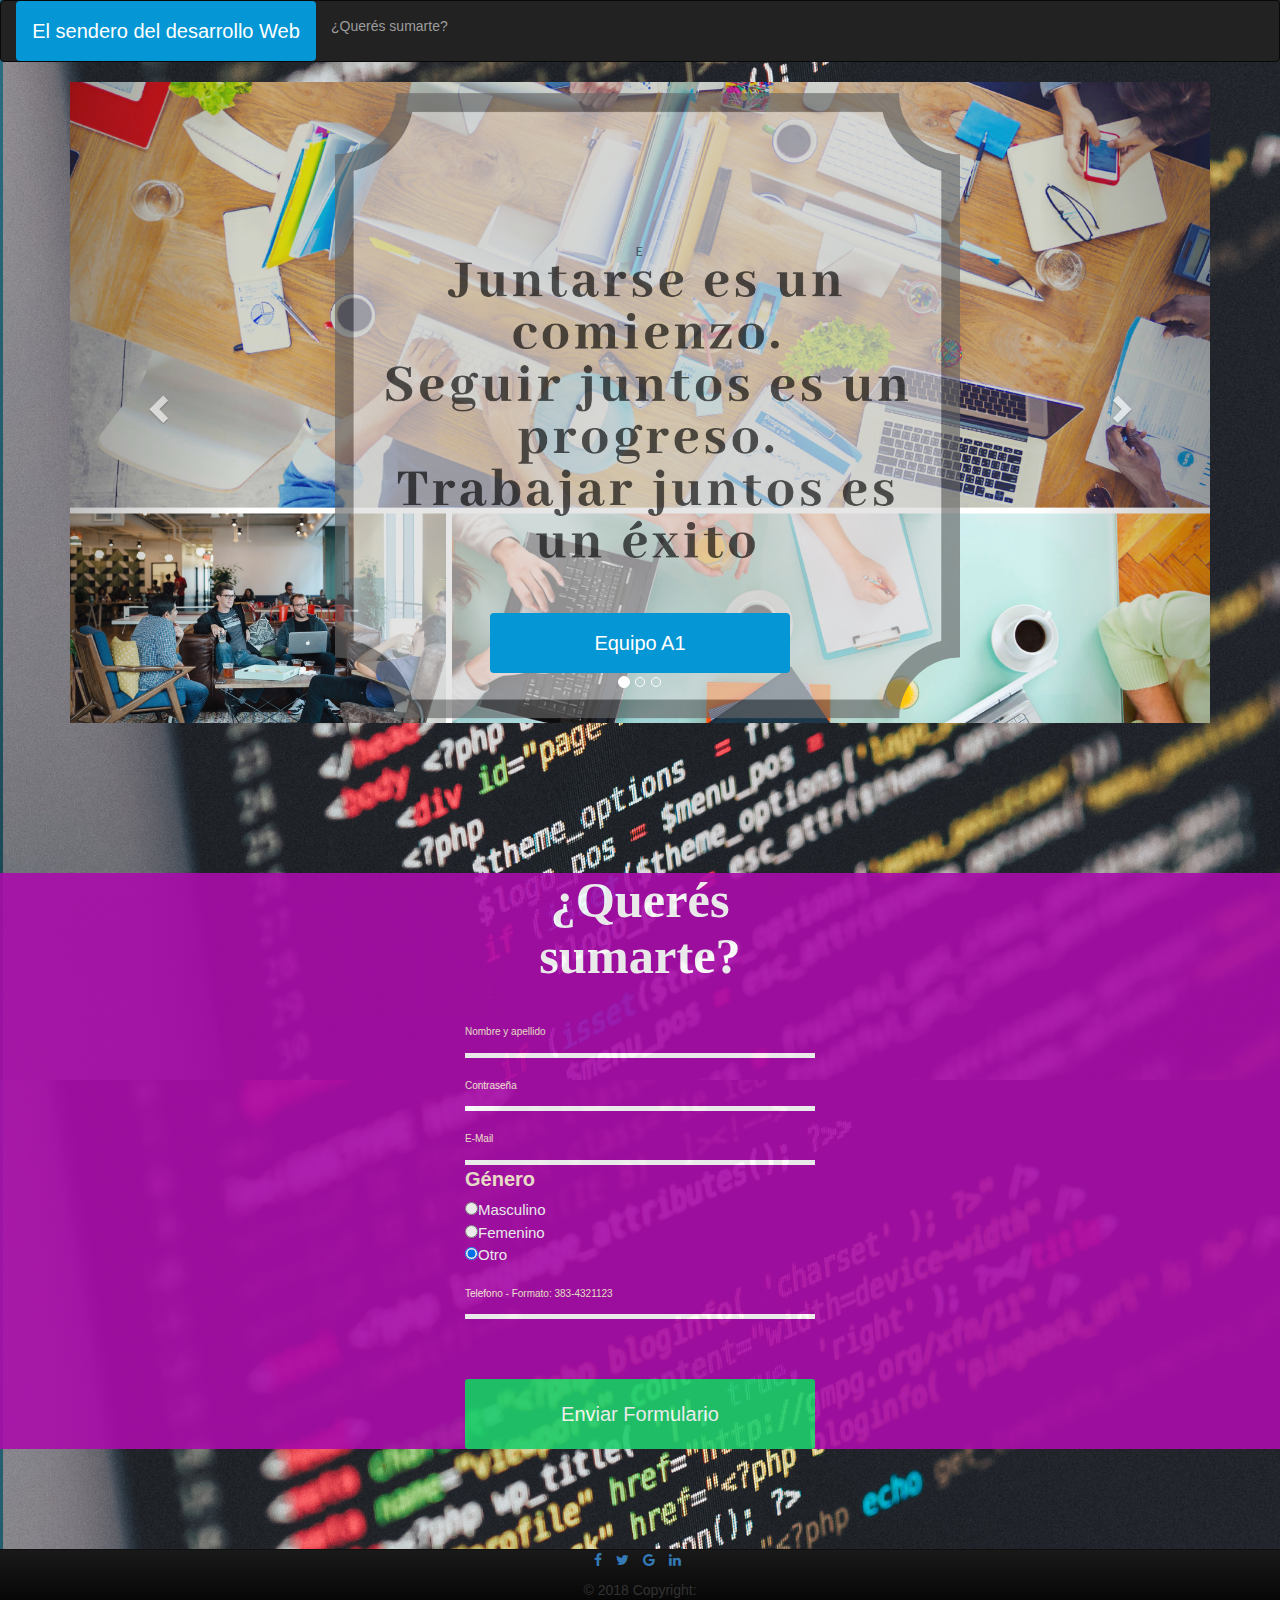
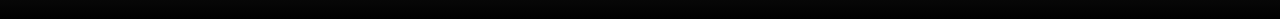
<file: index.html>
<!DOCTYPE html>
<html lang="en">
<head>
    <meta charset="UTF-8">
    <meta name="viewport" content="width=device-width, initial-scale=1.0">
    <meta http-equiv="X-UA-Compatible" content="ie=edge">
    <title>Pagina inicio</title>
    <link rel="stylesheet" href="https://use.fontawesome.com/releases/v5.3.1/css/all.css" integrity="sha384-mzrmE5qonljUremFsqc01SB46JvROS7bZs3IO2EmfFsd15uHvIt+Y8vEf7N7fWAU" crossorigin="anonymous">
    <link rel="stylesheet" href="css/bootstrap.css">
    <link rel="stylesheet" href="https://cdnjs.cloudflare.com/ajax/libs/font-awesome/4.7.0/css/font-awesome.min.css">
    <link rel="stylesheet" href="https://maxcdn.bootstrapcdn.com/bootstrap/3.3.7/css/bootstrap.min.css">
    <link rel="Shortcut Icon" href="favicon.ico" type="image/x-icon" />
    <link rel="stylesheet" type="text/css" href="css/style1.css">
    
</head>


<body>
    <nav class="navbar navbar-inverse" id="inicio">
        <div class="container-fluid">
          <div class="navbar-header">
            <button class="btn btn-primary" data-toggle="modal" data-target="#exampleModal">El sendero del desarrollo Web</button>
          </div>
          <ul class="nav navbar-nav">
           
            <li><a href="#login">¿Querés sumarte?</a></li>
          </ul> 
        </div>
      </nav>
    <!-- Modal -->
    <div class="modal fade" id="exampleModal" tabindex="-1" role="dialog" aria-labelledby="exampleModalLabel" aria-hidden="true">
      <div class="modal-dialog" role="document">
        <div class="modal-content">
          <div class="modal-header">
            <h5 class="modal-title" id="exampleModalLabel">Sendero de desarrollo</h5>
            <button type="button" class="close" data-dismiss="modal" aria-label="Close">
              <span aria-hidden="true">&times;</span>
            </button>
          </div>
          <div class="modal-body">
            <p> Presentamos "El sendero del Desarrollo Web - Full Stack"
            
            Certificate como Desarrollador Web aprendiendo y utilizando tecnologías modernas. Avalado por la Facultad de
            Tecnologías y Ciencias Aplicadas.
            
            El sendero consta de 5 cursos en donde, irás transitando el mismo de manera incremental, aprendiendo desde las
            tecnologías más básicas hasta lo más avanzado utilizado hoy en día por los equipos y empresas desarrolladoras de
            software.
            
            - El aprendizaje será basado en proyectos.
            
            - Plataforma colaborativa online.
            
            - 4 Horas presenciales por semana.
            
            - Utilización de herramientas libres y gratuitas.    </p>
          </div> 
          <div class="modal-footer">
            <button type="button" class="btn btn-secondary" data-dismiss="modal">Cerrar</button>
            <button  onclick="location.href= 'http://www.clustertecnologicocatamarca.com.ar/'"type="button" class="btn btn-primary">Pagina del Cluster</button>
          </div>
        </div>
      </div>
    </div>  
      
    <div class="container">
      <div id="myCarousel" class="carousel slide" data-ride="carousel">
        <!-- Indicators -->
        <ol class="carousel-indicators">
          <li data-target="#myCarousel" data-slide-to="0"  class="active"></li>
          <li data-target="#myCarousel" data-slide-to="1"></li>
          <li data-target="#myCarousel" data-slide-to="2"></li>
        </ol>
    
        <!-- Wrapper for slides -->
        <div class="carousel-inner">
          <div class="item active">
              <img src="imagenes/frase2.png" alt="Chicago" style="width:100%;">
              <div class="carousel-caption"><a href="Presentacion.html"><button class="btn">Equipo A1</button></a>
              </div>
          </div>
    
          <div class="item">
              <img src="imagenes/frase3.png" alt="New york" style="width:100%;">
              <div class="carousel-caption"><a href="Presentacion.html"><button class="btn">Equipo A1</button></a>
              </div>
          </div>
        
          <div class="item">
            <img src="imagenes/csshtmlboos2.png" alt="Los Angeles" style="width:100%;">
            <div class="carousel-caption"><a href="informacion.html"><button class="btn">¿Que usamos?</button></a>
            </div>
          </div>
        </div>
    
        <!-- Left and right controls -->
        <a class="left carousel-control" href="#myCarousel" data-slide="prev">
          <span class="glyphicon glyphicon-chevron-left"></span>
          <span class="sr-only">Previous</span>
        </a>
        <a class="right carousel-control" href="#myCarousel" data-slide="next">
          <span class="glyphicon glyphicon-chevron-right"></span>
          <span class="sr-only">Nextt</span>
        </a>
      </div>
    </div>

    <div> <form action=""></form>
    </div>

    <div id = "body_form">
      <form action="#" method="POST">
        <div id="login">
            <h2 id ="formulario">¿Querés sumarte?</h2>
            <input name="nomyap" placeholder="Nombre y apellido" type="text" required>
            <input id="pw" name="password" placeholder="Contraseña" type="password" required>
            <input name="email" placeholder="E-Mail" type="email" required><br>
            <label for="genero" id="genero">Género</label><br>
            <span class="radio_form"><input type="radio" name="genero">Masculino<br></span>
            <span class="radio_form"><input type="radio" name="genero">Femenino<br></span>
            <span class="radio_form"><input type="radio" name="genero" checked>Otro<br></span>
            <input type="tel" name="telefono" placeholder="Telefono - Formato: 383-4321123"
            pattern="[3]{1}[8]{1}[3]{1}-[0-9]{1}[0-9]{6}" required>
            <div class="agree">
              <input id="agree" name="agree" type="checkbox">
            </div>
            <input class="animated" type="submit" value="Enviar Formulario">
            
        </div>
      </form>
    </div>
    <a href="#" id="js_up" class="boton-subir">
      <!-- link del icono http://fontawesome.io/icon/rocket/ -->
      <i class="fa fa-rocket" aria-hidden="true"></i>
    </a>
    <!-- <div id="desplaza">
      <div id="desplaza2">
      <form action="" method="post">
        <fieldset>
          <legend class="datos_obl">Datos Obligatorios</legend>
          
          <label for="nombre">Nombre</label><br>
          <input type="text" required placeholder="Ingrese su nombre.."><br>

          <label for="apellido">Apellido</label><br>
          <input type="text" required placeholder="Ingrese su apellido.."><br>

          <label for="email">Email</label><br>
          <input type="email" name="email" required placeholder="Ej: index@gmail.com..."><br>

          <label for="genero">Genero</label><br>
          <input type="radio" name="genero">Masculino<br>
          <input type="radio" name="genero">Femenino<br>
          <input type="radio" name="genero">Otro<br>
          
          <label for="telefono">Telefono</label><br>
          <input type="tel" name="telefono" required placeholder="Formato: 383-4000000"
          pattern="[3]{1}[8]{1}[3]{1}-[0-9]{1}[0-9]{6}"><br>

          <input type="submit">
        </fieldset>
      </form>
      </div>
    </div> -->


  <!-- Footer -->
<footer class="page-footer font-small special-color-dark pt-4">

  <!-- Footer Elements -->
  <div class="container">

    <!-- Social buttons -->
    <ul class="list-unstyled list-inline text-center">
      <li class="list-inline-item">
        <a class="btn-floating btn-fb mx-1">
          <i class="fa fa-facebook"> </i>
        </a>
      </li>
      <li class="list-inline-item">
        <a class="btn-floating btn-tw mx-1">
          <i class="fa fa-twitter"> </i>
        </a>
      </li>
      <li class="list-inline-item">
        <a class="btn-floating btn-gplus mx-1">
          <i class="fa fa-google"> </i>
        </a>
      </li>
      <li class="list-inline-item">
        <a class="btn-floating btn-li mx-1">
          <i class="fa fa-linkedin"> </i>
        </a>
      </li>
      
    </ul>
    <!-- Social buttons -->

  </div>
  <!-- Footer Elements -->  
  <!-- Copyright -->
  <div class="footer-copyright text-center py-3">© 2018 Copyright:</div>
  <!-- Copyright -->

</footer>
<!-- Footer -->








  <!--Scrip-->
  <!-- <script src="js/jquery-3.3.1.min.js"></script> -->
  <script src="https://ajax.googleapis.com/ajax/libs/jquery/1.12.4/jquery.min.js"></script>
  <script src="js/boton_up.js"></script>
  <script src="js/bootstrap.js"></script>

  <!--Scrip-->

  
</body>


</html>
</file>
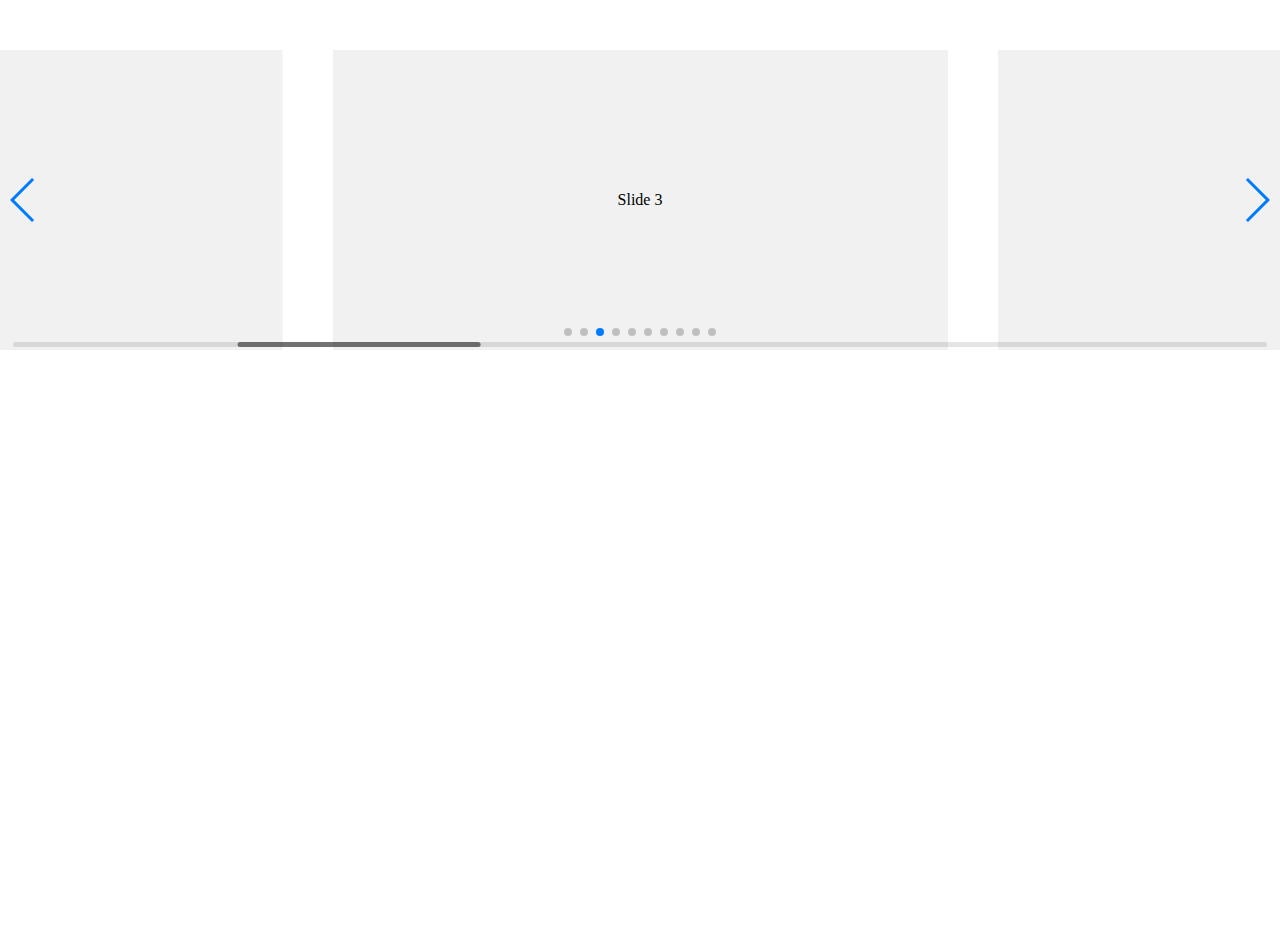
<file: swiper-4.3.5/playground/index.html>
<!doctype html>
<html lang="en">
<head>
    <meta charset="UTF-8">
    <title>Swiper Playground</title>
    <link rel="stylesheet" href="../dist/css/swiper.min.css">
    <meta name="viewport" content="width=device-width">
</head>
<body>
    <div class="swiper-container">
        <div class="swiper-scrollbar"></div>
        <div class="swiper-button-prev"></div>
        <div class="swiper-button-next"></div>
        <div class="swiper-wrapper">
            <div class="swiper-slide">Slide 1</div>
            <div class="swiper-slide">Slide 2</div>
            <div class="swiper-slide">Slide 3</div>
            <div class="swiper-slide">Slide 4</div>
            <div class="swiper-slide">Slide 5</div>
            <div class="swiper-slide">Slide 6</div>
            <div class="swiper-slide">Slide 7</div>
            <div class="swiper-slide">Slide 8</div>
            <div class="swiper-slide">Slide 9</div>
            <div class="swiper-slide">Slide 10</div>
        </div>
        <div class="swiper-pagination"></div>
    </div>
    <style>
    body, html {
        padding: 0;
        margin: 0;
        position: relative;
        height: 100%;
    }
    .swiper-container {
        width: 100%;
        height: 300px;
        margin: 50px auto;
    }
    .swiper-slide {
        background: #f1f1f1;
        color:#000;
        text-align: center;
        line-height: 300px;
    }
    </style>
    <script src="../dist/js/swiper.min.js"></script>
    <script>
        var swiper = new Swiper({
            el: '.swiper-container',
            initialSlide: 2,
            spaceBetween: 50,
            slidesPerView: 2,
            centeredSlides: true,
            slideToClickedSlide: true,
            grabCursor: true,
            scrollbar: {
              el: '.swiper-scrollbar',
            },
            mousewheel: {
              enabled: true,
            },
            keyboard: {
              enabled: true,
            },
            pagination: {
              el: '.swiper-pagination',
            },
            navigation: {
              nextEl: '.swiper-button-next',
              prevEl: '.swiper-button-prev',
            },
        });
    </script>
</body>
</html>
</file>
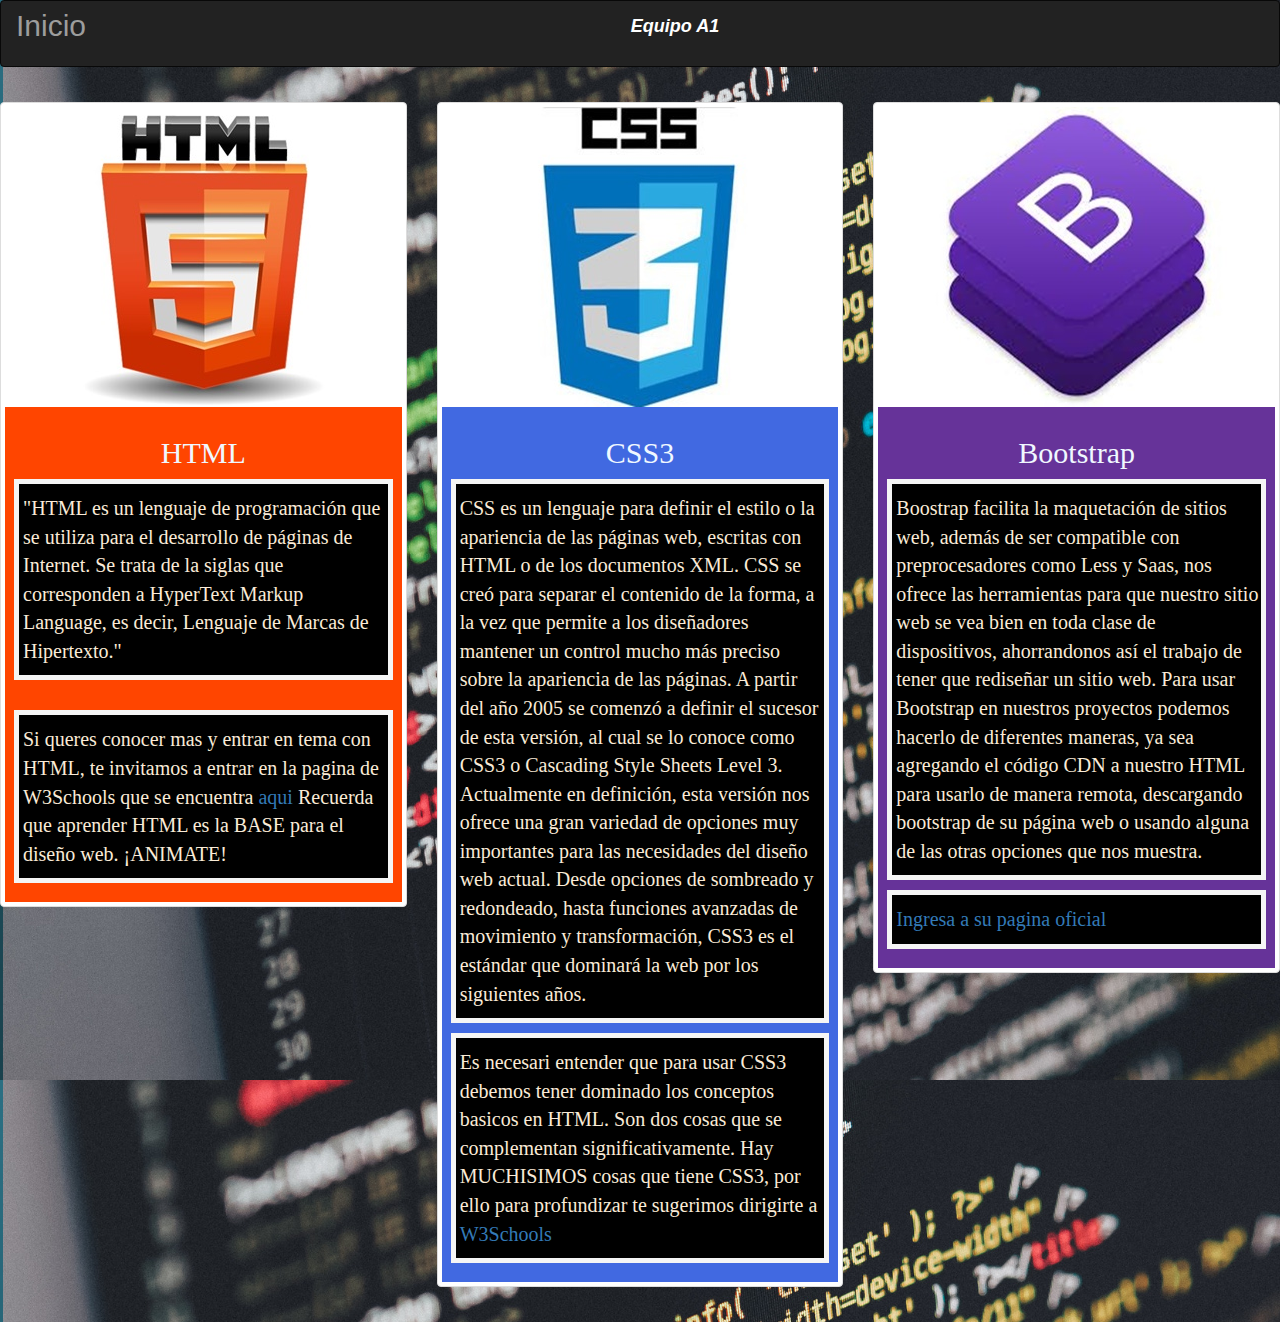
<file: informacion.html>
<!DOCTYPE html>
<html lang="en">
<head>
    <meta charset="UTF-8">
    <meta name="viewport" content="width=device-width, initial-scale=1.0">
    <meta http-equiv="X-UA-Compatible" content="ie=edge">

    <script src="js/bootstrap.js"></script>
    <script src="js/jquery-3.3.1.min.js"></script>
    <script src="https://ajax.googleapis.com/ajax/libs/jquery/1.12.4/jquery.min.js"></script>
    <script src="js/boton_up.js"></script>
    <link rel="stylesheet" href="https://use.fontawesome.com/releases/v5.3.1/css/all.css" integrity="sha384-mzrmE5qonljUremFsqc01SB46JvROS7bZs3IO2EmfFsd15uHvIt+Y8vEf7N7fWAU" crossorigin="anonymous">
    <link rel="stylesheet" href="css/style1.css">
    <link rel="stylesheet" href="css/bootstrap.css">
    <link rel="stylesheet" href="css/style3.css">
    <title>Informacion</title>
</head>
<body>
        <nav class="navbar navbar-inverse" id="inicio">
                <div class="container-fluid">
                    <div class="navbar-header">
                        <a class="navbar-brand inicio" href="index.html">Inicio</a>
                     </div>

                     <div class="tit">
                            <div class="tituloCentrado">
                                <ul class="nav navbar-nav">
                                    <li>
                                        <p class="navbar-brand" href=""><strong> <em><span style= "color:white" >Equipo A1</span></em></strong> </p>
                                    </li>
                                </ul>
                            </div>
                    </div>
                </div>
                
        </nav>
        <a href="#" id="js_up" class="boton-subir">
            <!-- link del icono http://fontawesome.io/icon/rocket/ -->
            <i class="fa fa-rocket" aria-hidden="true"></i>
        </a>
        <div class="row">
            <div class="col-sm-6 col-md-4">
                    <div class="thumbnail">
                        <img src="imagenes/Html5LogoIcon300.jpg" alt="..">
                            <div class="caption" style="background-color: orangered">
                                <h2 id="tituloHtml">HTML</h2>
                                
                                    <p class="infoHtml">
                                            "HTML es un lenguaje de programación que se utiliza para el desarrollo de páginas de Internet. Se trata de la siglas 
                                            que corresponden a HyperText Markup Language, es decir, Lenguaje de Marcas de Hipertexto."
                                    </p><br>
                                    <p class ="infoHtml">
                                        Si queres conocer mas y entrar en tema con HTML, te invitamos a entrar
                                        en la pagina de W3Schools que se encuentra
                                        <a href="https://www.w3schools.com/html/default.asp" class="link">aqui
                                        </a>
                                        Recuerda que aprender HTML es la BASE para el diseño web. ¡ANIMATE!
                                    </p>
 
                            </div>
                    </div>
            </div>
            <div class="col-sm-6 col-md-4">
                    <div class="thumbnail">
                        <img src="imagenes/css300.jpg" alt="...">
                            <div class="caption" style="background-color: royalblue">
                                <h2 id ="tituloCss3">CSS3</h2>
                                    <p class="infoCss3">
                                        CSS es un lenguaje para definir el estilo o la apariencia de las páginas web, escritas con HTML o de los documentos XML. CSS se creó para separar el contenido de la forma, a la vez que permite a los diseñadores mantener un control mucho más preciso sobre la apariencia de las páginas.
                                        A partir del año 2005 se comenzó a definir el sucesor de esta versión, al cual se lo conoce como CSS3 o Cascading Style Sheets Level 3. Actualmente en definición, esta versión nos ofrece una gran variedad de opciones muy importantes para las necesidades del diseño web actual. 
                                        Desde opciones de sombreado y redondeado, hasta funciones avanzadas de 
                                        movimiento y transformación, CSS3 es el estándar que dominará la web por los siguientes años.
                                    </p>
                                    <p class="infoCss3">
                                        Es necesari entender que para usar CSS3 debemos tener dominado los conceptos basicos en
                                        HTML. Son dos cosas que se complementan significativamente. Hay MUCHISIMOS cosas que tiene
                                        CSS3, por ello para profundizar te sugerimos dirigirte a
                                        <a href="https://www.w3schools.com/css/default.asp" class="link">W3Schools</a>
                                    </p>
                            </div>
                    </div>
            </div>
            <div class="col-sm-6 col-md-4">
                    <div class="thumbnail">
                        <img src="imagenes/logobootstrap300x300.jpg" alt="..." style="color: white">
                            <div class="caption" style="background-color: rebeccapurple">
                                <h2 id="tituloBootstrap">Bootstrap</h2>
                                <p class="infoBootstrap">
                                        Boostrap facilita la maquetación de sitios web, además de ser compatible con preprocesadores como Less y Saas, nos ofrece las herramientas para que nuestro sitio web se vea bien en toda clase de dispositivos, 
                                        ahorrandonos así el trabajo de tener que rediseñar un sitio web.
                                        Para usar Bootstrap en nuestros proyectos podemos hacerlo de diferentes maneras, ya sea agregando 
                                        el código CDN a nuestro HTML para usarlo de manera remota, descargando bootstrap de su página web o 
                                        usando alguna de las otras opciones que nos muestra.
                                </p>
                                <p class="infoBootstrap">
                                    <a href="http://getbootstrap.com/" class="link">Ingresa a su pagina oficial</a>
                                </p>
                               
                               
                            </div>
                    </div>
            </div>
        </div>
</body>
</html>
</file>
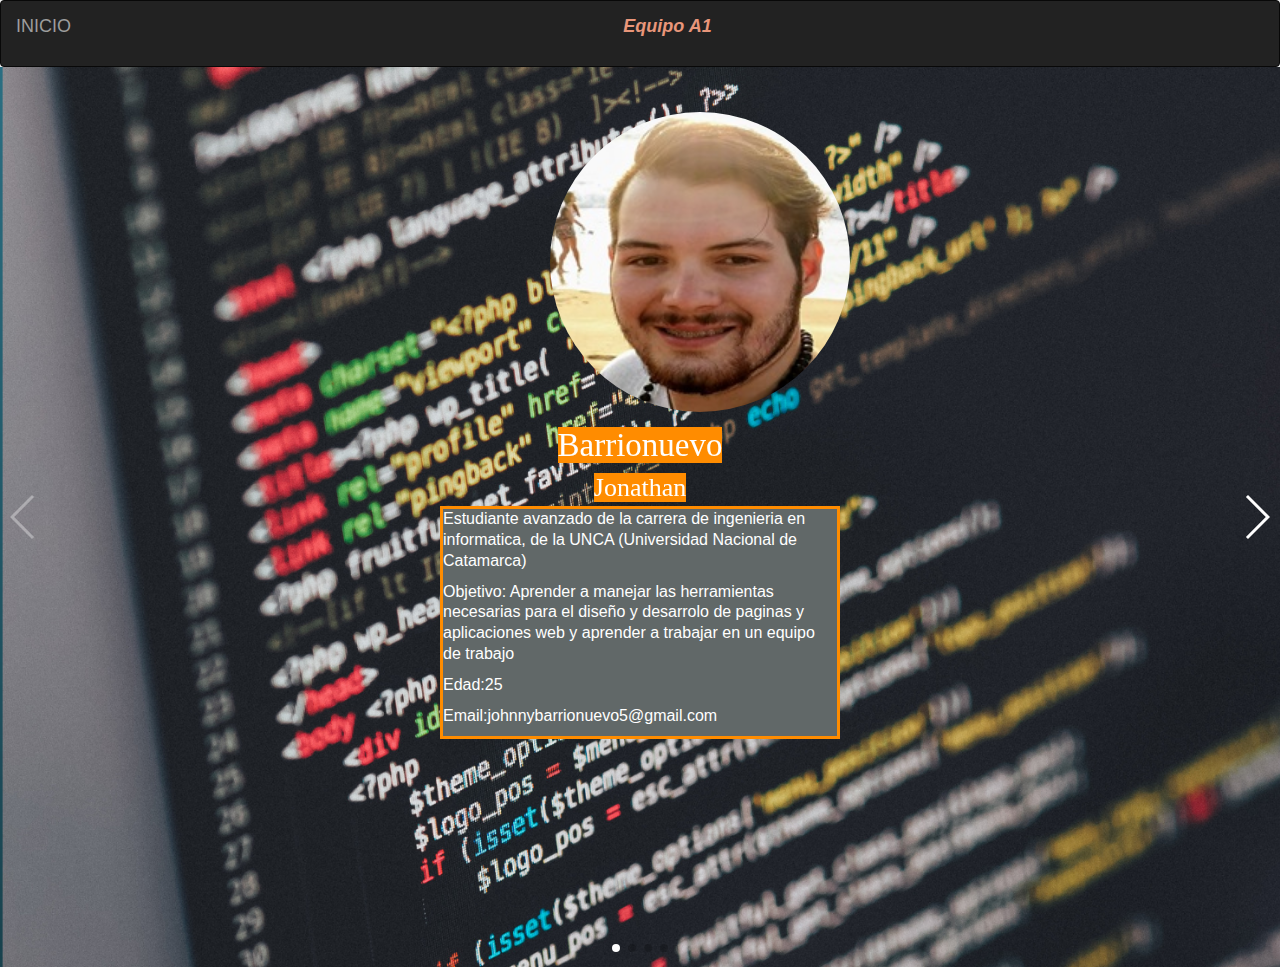
<file: Presentacion.html>
<!DOCTYPE html>
<html lang="en">

<head>
    <meta charset="utf-8">
    <title>Presentacion</title>
    <meta name="viewport" content="width=device-width, initial-scale=1, minimum-scale=1, maximum-scale=1">
    <!-- Link Swiper's CSS -->
    <link rel="stylesheet" href="css/swiper.css">
    <link rel="stylesheet" href="css/bootstrap.css">
    <link rel="stylesheet" href="https://cdnjs.cloudflare.com/ajax/libs/font-awesome/4.7.0/css/font-awesome.min.css">
    <link rel="stylesheet" href="https://maxcdn.bootstrapcdn.com/bootstrap/3.3.7/css/bootstrap.min.css">
    <link rel="stylesheet" href="css/style2.css">
</head>

<!--Scrip-->
<script src="js/jquery-3.3.1.min.js"></script>
<script src="js/bootstrap.js"></script>  
<!--Scrip-->

<body>
    <header>
            <!-- Navbar -->
            <nav class="navbar navbar-inverse">
                <div class="container-fluid">
                    <div class="navbar-header">
                        <a class="navbar-brand" href="index.html">INICIO</a>
                    </div>


                    <div class="tit">
                        <div class="tituloCentrado">
                            <ul class="nav navbar-nav">
                                <li>
                                    <p class="navbar-brand" href=""><strong> <em><spam style= "color:darksalmon" >Equipo A1</spam></em></strong> </p>
                                </li>
                            </ul>
                        </div>
                    </div>

                    
                </div>
            </nav>
    </header>

    <!-- Swiper -->
    <div class="swiper-container">
        <div class="parallax-bg" style="background-image:url(imagenes/imagen_fondo_2.png)"
            data-swiper-parallax="-23%"></div>
        <div class="swiper-wrapper">
            <div class="swiper-slide">
                <div class="imagen">   
                     <img  src="imagenes/jony200.jpg">
                </div>
                <div class="title" data-swiper-parallax="-300" data-swiper-parallax-opacity="0"> <spam style="background-color:darkorange"> Barrionuevo </spam> </div>
                <div class="subtitle" data-swiper-parallax="-200"> <spam style="background-color:darkorange"> Jonathan </spam></div>
                <div class="text" data-swiper-parallax="-100">
                     <p>Estudiante avanzado de la carrera de ingenieria en informatica, de la UNCA (Universidad Nacional de Catamarca)</p>
                     <p>Objetivo: Aprender a manejar las herramientas necesarias para el diseño y desarrolo de paginas y aplicaciones web y aprender a trabajar en un equipo de trabajo </p>  
                     <p>Edad:25</p>   
                     <p>Email:johnnybarrionuevo5@gmail.com </p>
                </div>                
            </div>

            <div class="swiper-slide">
                <div class="imagen">   
                     <img  src="imagenes/marcos200.jpg">
                </div>
                <div class="title" data-swiper-parallax="-300" data-swiper-parallax-opacity="0"> <spam style="background-color:darkorange"> Romero </spam></div>
                <div class="subtitle" data-swiper-parallax="-200"> <spam style="background-color:darkorange"> Marcos </spam></div>
                <div class="text" data-swiper-parallax="-100">
                    <p>Estudiante avanzado de la carrera de ingenieria en informatica, de la UNCA (Universidad Nacional de Catamarca)</p>
                    <p>Objetivo: Aprender a manejar las herramientas necesarias para el diseño y desarrolo de paginas y aplicaciones web y
                        aprender a trabajar en un equipo de trabajo </p>
                    <p>Edad:23</p>
                    <p>Email:marcosromero878@gmail.com </p>
                                       
                </div>
                
            </div>
            
            <div class="swiper-slide">
                <div class="imagen">   
                     <img  src="imagenes/jose200.jpg">
                </div>
                <div class="title" data-swiper-parallax="-300" data-swiper-parallax-opacity="0"> <spam style="background-color:darkorange"> Toloza </spam></div>
                <div class="subtitle" data-swiper-parallax="-200"> <spam style="background-color:darkorange"> Jose </spam></div>
                <div class="text" data-swiper-parallax="-100">
                    <p>Estudiante avanzado de la carrera de ingenieria en informatica, de la UNCA (Universidad Nacional de Catamarca)</p>
                    <p>Objetivo: Aprender a manejar las herramientas necesarias para el diseño y desarrolo de paginas y aplicaciones web y
                        aprender a trabajar en un equipo de trabajo </p>
                    <p>Edad:23</p>
                    <p>Email:josemariatoloza@hotmail.com </p>
                </div>
                
            </div>
            <div class="swiper-slide">
                <div class="imagen">   
                     <img  src="imagenes/abel200.jpg">
                </div>
                <div class="title" data-swiper-parallax="-300" data-swiper-parallax-opacity="0"> <spam style="background-color:darkorange"> Varela </spam></div>
                <div class="subtitle" data-swiper-parallax="-200"> <spam style="background-color:darkorange"> Abel </spam></div>
                <div class="text" data-swiper-parallax="-100">
                    <p>Estudiante avanzado de la carrera de ingenieria en informatica, de la UNCA (Universidad Nacional de Catamarca)</p>
                    <p>Objetivo: Aprender a manejar las herramientas necesarias para el diseño y desarrolo de paginas y aplicaciones web y
                        aprender a trabajar en un equipo de trabajo </p>
                    <p>Edad:24</p>
                    <p>Email: abel.varelaa@gmail.com</p>
                </div>
                
            </div>
            
            
        </div>
        <!-- Add Pagination -->
        <div class="swiper-pagination swiper-pagination-white"></div>
        <!-- Add Navigation -->
        <div class="swiper-button-prev swiper-button-white"></div>
        <div class="swiper-button-next swiper-button-white"></div>
    </div>

    <!-- Swiper JS -->
    <script src="js/swiper.js"></script>

    <!-- Initialize Swiper -->
    <script>
        var swiper = new Swiper('.swiper-container', {
            speed: 600,
            parallax: true,
            pagination: {
                el: '.swiper-pagination',
                clickable: true,
            },
            navigation: {
                nextEl: '.swiper-button-next',
                prevEl: '.swiper-button-prev',
            },
        });
    </script>
</body>

</html>
</file>
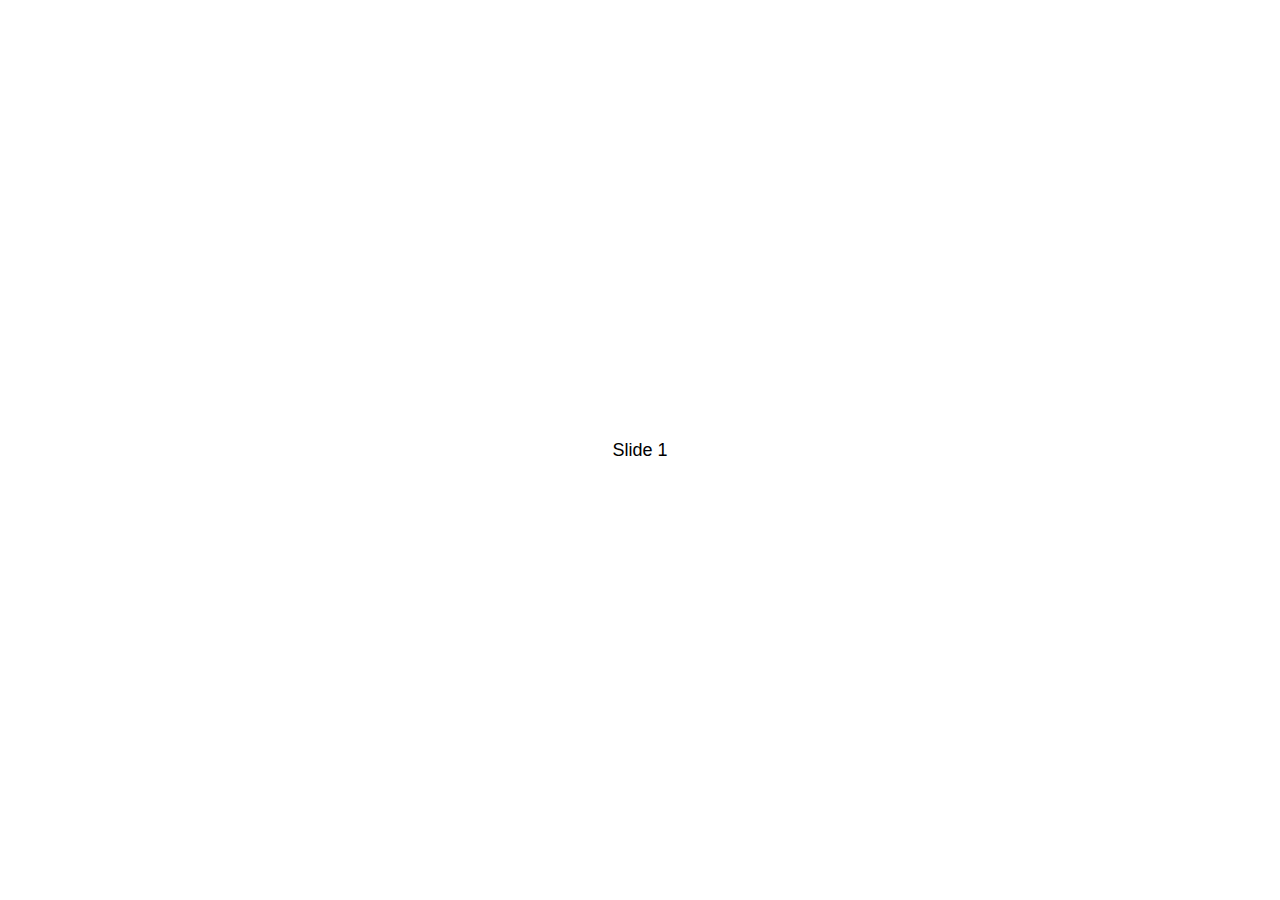
<file: swiper-4.3.5/demos/010-default.html>
<!DOCTYPE html>
<html lang="en">
<head>
  <meta charset="utf-8">
  <title>Swiper demo</title>
  <!-- Link Swiper's CSS -->
  <link rel="stylesheet" href="../dist/css/swiper.min.css">

  <!-- Demo styles -->
  <style>
    html, body {
      position: relative;
      height: 100%;
    }
    body {
      background: #eee;
      font-family: Helvetica Neue, Helvetica, Arial, sans-serif;
      font-size: 14px;
      color:#000;
      margin: 0;
      padding: 0;
    }
    .swiper-container {
      width: 100%;
      height: 100%;
    }
    .swiper-slide {
      text-align: center;
      font-size: 18px;
      background: #fff;

      /* Center slide text vertically */
      display: -webkit-box;
      display: -ms-flexbox;
      display: -webkit-flex;
      display: flex;
      -webkit-box-pack: center;
      -ms-flex-pack: center;
      -webkit-justify-content: center;
      justify-content: center;
      -webkit-box-align: center;
      -ms-flex-align: center;
      -webkit-align-items: center;
      align-items: center;
    }
  </style>
</head>
<body>
  <!-- Swiper -->
  <div class="swiper-container">
    <div class="swiper-wrapper">
      <div class="swiper-slide">Slide 1</div>
      <div class="swiper-slide">Slide 2</div>
      <div class="swiper-slide">Slide 3</div>
      <div class="swiper-slide">Slide 4</div>
      <div class="swiper-slide">Slide 5</div>
      <div class="swiper-slide">Slide 6</div>
      <div class="swiper-slide">Slide 7</div>
      <div class="swiper-slide">Slide 8</div>
      <div class="swiper-slide">Slide 9</div>
      <div class="swiper-slide">Slide 10</div>
    </div>
  </div>

  <!-- Swiper JS -->
  <script src="../dist/js/swiper.min.js"></script>

  <!-- Initialize Swiper -->
  <script>
    var swiper = new Swiper('.swiper-container');
  </script>
</body>
</html>
</file>
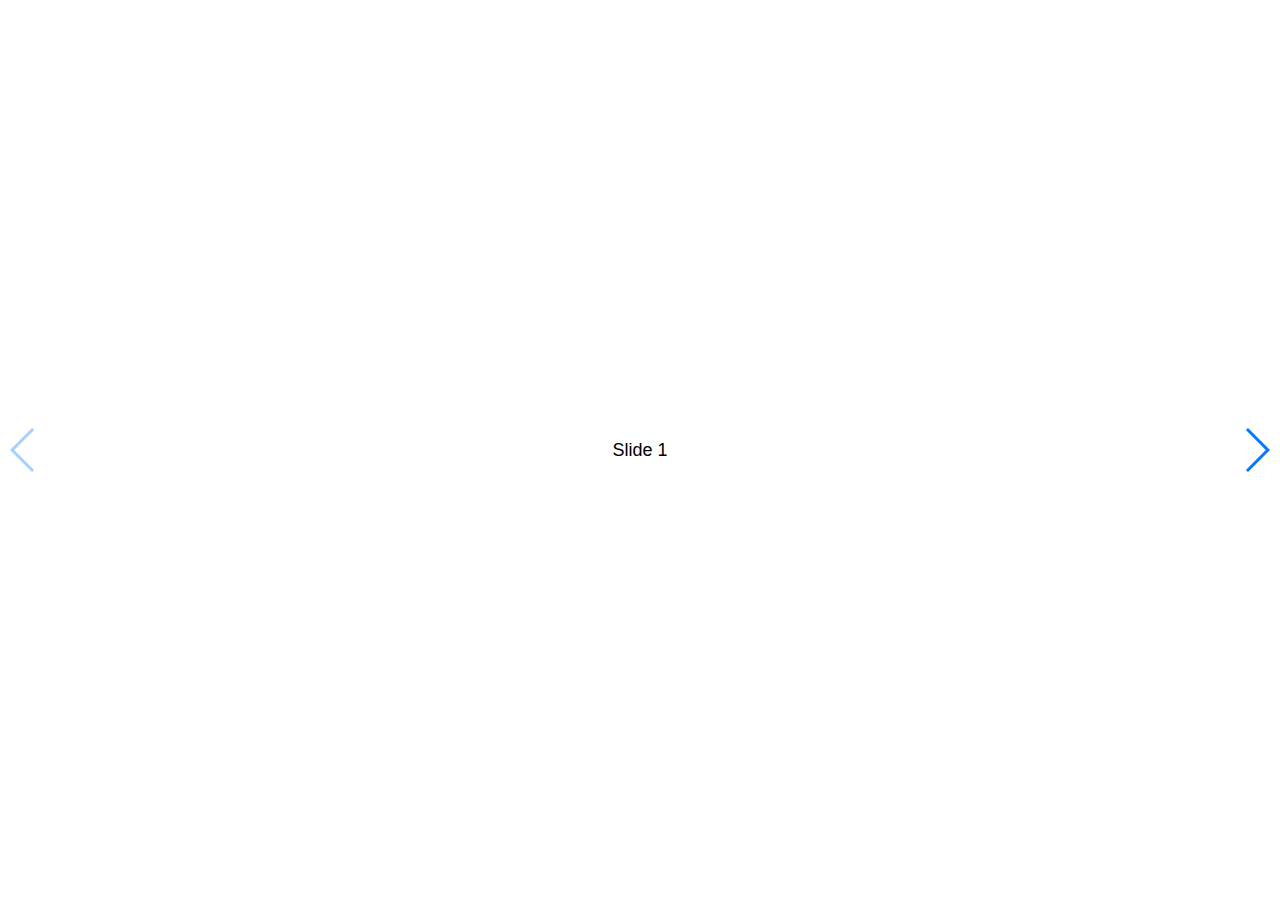
<file: swiper-4.3.5/demos/020-navigation.html>
<!DOCTYPE html>
<html lang="en">
<head>
  <meta charset="utf-8">
  <title>Swiper demo</title>
  <meta name="viewport" content="width=device-width, initial-scale=1, minimum-scale=1, maximum-scale=1">

  <!-- Link Swiper's CSS -->
  <link rel="stylesheet" href="../dist/css/swiper.min.css">

  <!-- Demo styles -->
  <style>
    html, body {
      position: relative;
      height: 100%;
    }
    body {
      background: #eee;
      font-family: Helvetica Neue, Helvetica, Arial, sans-serif;
      font-size: 14px;
      color:#000;
      margin: 0;
      padding: 0;
    }
    .swiper-container {
      width: 100%;
      height: 100%;
    }
    .swiper-slide {
      text-align: center;
      font-size: 18px;
      background: #fff;

      /* Center slide text vertically */
      display: -webkit-box;
      display: -ms-flexbox;
      display: -webkit-flex;
      display: flex;
      -webkit-box-pack: center;
      -ms-flex-pack: center;
      -webkit-justify-content: center;
      justify-content: center;
      -webkit-box-align: center;
      -ms-flex-align: center;
      -webkit-align-items: center;
      align-items: center;
    }
  </style>
</head>
<body>
  <!-- Swiper -->
  <div class="swiper-container">
    <div class="swiper-wrapper">
      <div class="swiper-slide">Slide 1</div>
      <div class="swiper-slide">Slide 2</div>
      <div class="swiper-slide">Slide 3</div>
      <div class="swiper-slide">Slide 4</div>
      <div class="swiper-slide">Slide 5</div>
      <div class="swiper-slide">Slide 6</div>
      <div class="swiper-slide">Slide 7</div>
      <div class="swiper-slide">Slide 8</div>
      <div class="swiper-slide">Slide 9</div>
      <div class="swiper-slide">Slide 10</div>
    </div>
    <!-- Add Arrows -->
    <div class="swiper-button-next"></div>
    <div class="swiper-button-prev"></div>
  </div>

  <!-- Swiper JS -->
  <script src="../dist/js/swiper.min.js"></script>

  <!-- Initialize Swiper -->
  <script>
    var swiper = new Swiper('.swiper-container', {
      navigation: {
        nextEl: '.swiper-button-next',
        prevEl: '.swiper-button-prev',
      },
    });
  </script>
</body>
</html>
</file>
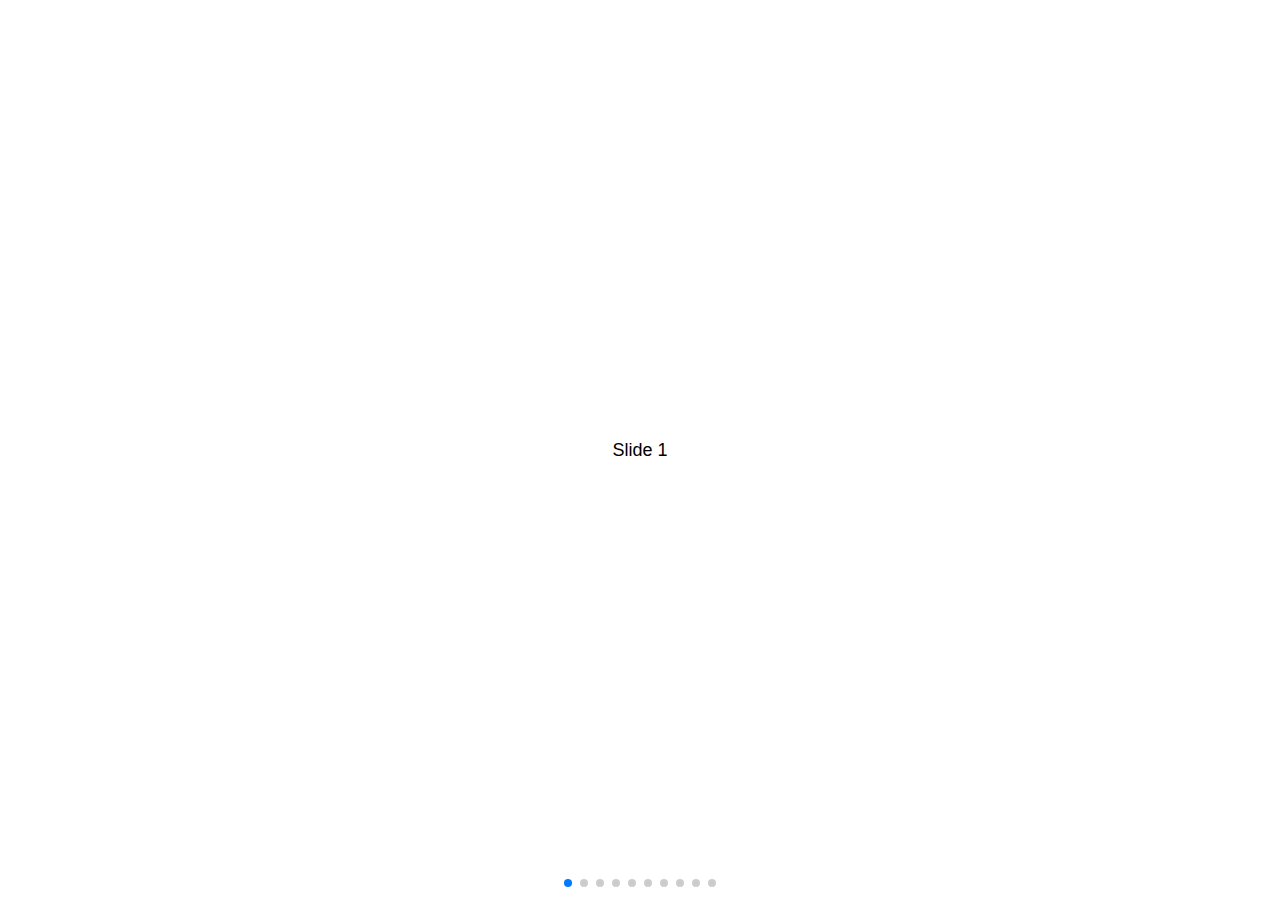
<file: swiper-4.3.5/demos/030-pagination.html>
<!DOCTYPE html>
<html lang="en">
<head>
  <meta charset="utf-8">
  <title>Swiper demo</title>
  <meta name="viewport" content="width=device-width, initial-scale=1, minimum-scale=1, maximum-scale=1">

  <!-- Link Swiper's CSS -->
  <link rel="stylesheet" href="../dist/css/swiper.min.css">

  <!-- Demo styles -->
  <style>
    html, body {
      position: relative;
      height: 100%;
    }
    body {
      background: #eee;
      font-family: Helvetica Neue, Helvetica, Arial, sans-serif;
      font-size: 14px;
      color:#000;
      margin: 0;
      padding: 0;
    }
    .swiper-container {
      width: 100%;
      height: 100%;
    }
    .swiper-slide {
      text-align: center;
      font-size: 18px;
      background: #fff;

      /* Center slide text vertically */
      display: -webkit-box;
      display: -ms-flexbox;
      display: -webkit-flex;
      display: flex;
      -webkit-box-pack: center;
      -ms-flex-pack: center;
      -webkit-justify-content: center;
      justify-content: center;
      -webkit-box-align: center;
      -ms-flex-align: center;
      -webkit-align-items: center;
      align-items: center;
    }
  </style>
</head>
<body>
  <!-- Swiper -->
  <div class="swiper-container">
    <div class="swiper-wrapper">
      <div class="swiper-slide">Slide 1</div>
      <div class="swiper-slide">Slide 2</div>
      <div class="swiper-slide">Slide 3</div>
      <div class="swiper-slide">Slide 4</div>
      <div class="swiper-slide">Slide 5</div>
      <div class="swiper-slide">Slide 6</div>
      <div class="swiper-slide">Slide 7</div>
      <div class="swiper-slide">Slide 8</div>
      <div class="swiper-slide">Slide 9</div>
      <div class="swiper-slide">Slide 10</div>
    </div>
    <!-- Add Pagination -->
    <div class="swiper-pagination"></div>
  </div>

  <!-- Swiper JS -->
  <script src="../dist/js/swiper.min.js"></script>

  <!-- Initialize Swiper -->
  <script>
    var swiper = new Swiper('.swiper-container', {
      pagination: {
        el: '.swiper-pagination',
      },
    });
  </script>
</body>
</html>
</file>
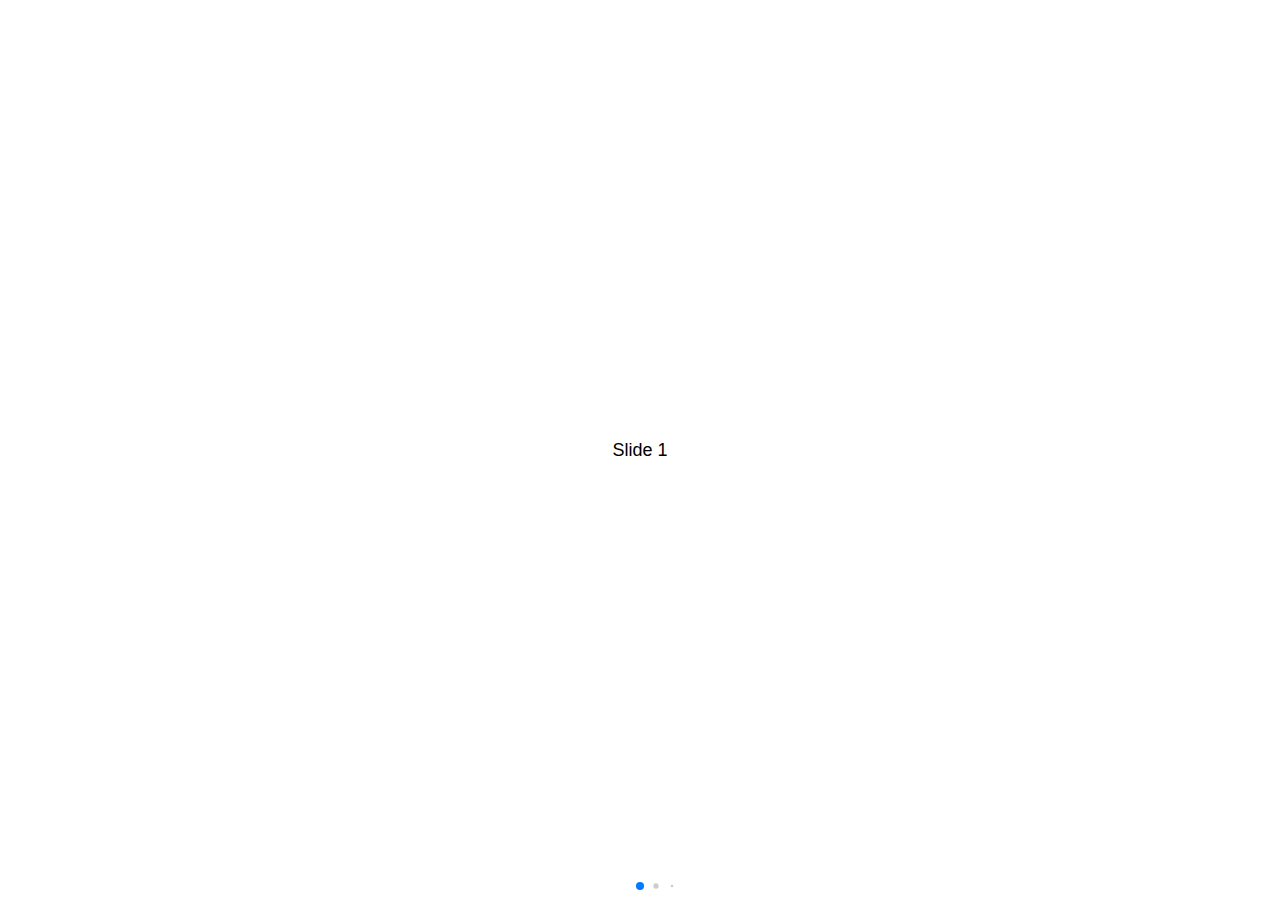
<file: swiper-4.3.5/demos/040-pagination-dynamic.html>
<!DOCTYPE html>
<html lang="en">
<head>
  <meta charset="utf-8">
  <title>Swiper demo</title>
  <meta name="viewport" content="width=device-width, initial-scale=1, minimum-scale=1, maximum-scale=1">

  <!-- Link Swiper's CSS -->
  <link rel="stylesheet" href="../dist/css/swiper.min.css">

  <!-- Demo styles -->
  <style>
    html, body {
      position: relative;
      height: 100%;
    }
    body {
      background: #eee;
      font-family: Helvetica Neue, Helvetica, Arial, sans-serif;
      font-size: 14px;
      color:#000;
      margin: 0;
      padding: 0;
    }
    .swiper-container {
      width: 100%;
      height: 100%;
    }
    .swiper-slide {
      text-align: center;
      font-size: 18px;
      background: #fff;

      /* Center slide text vertically */
      display: -webkit-box;
      display: -ms-flexbox;
      display: -webkit-flex;
      display: flex;
      -webkit-box-pack: center;
      -ms-flex-pack: center;
      -webkit-justify-content: center;
      justify-content: center;
      -webkit-box-align: center;
      -ms-flex-align: center;
      -webkit-align-items: center;
      align-items: center;
    }
  </style>
</head>
<body>
  <!-- Swiper -->
  <div class="swiper-container">
    <div class="swiper-wrapper">
      <div class="swiper-slide">Slide 1</div>
      <div class="swiper-slide">Slide 2</div>
      <div class="swiper-slide">Slide 3</div>
      <div class="swiper-slide">Slide 4</div>
      <div class="swiper-slide">Slide 5</div>
      <div class="swiper-slide">Slide 6</div>
      <div class="swiper-slide">Slide 7</div>
      <div class="swiper-slide">Slide 8</div>
      <div class="swiper-slide">Slide 9</div>
      <div class="swiper-slide">Slide 10</div>
    </div>
    <!-- Add Pagination -->
    <div class="swiper-pagination"></div>
  </div>

  <!-- Swiper JS -->
  <script src="../dist/js/swiper.min.js"></script>

  <!-- Initialize Swiper -->
  <script>
    var swiper = new Swiper('.swiper-container', {
      pagination: {
        el: '.swiper-pagination',
        dynamicBullets: true,
      },
    });
  </script>
</body>
</html>
</file>
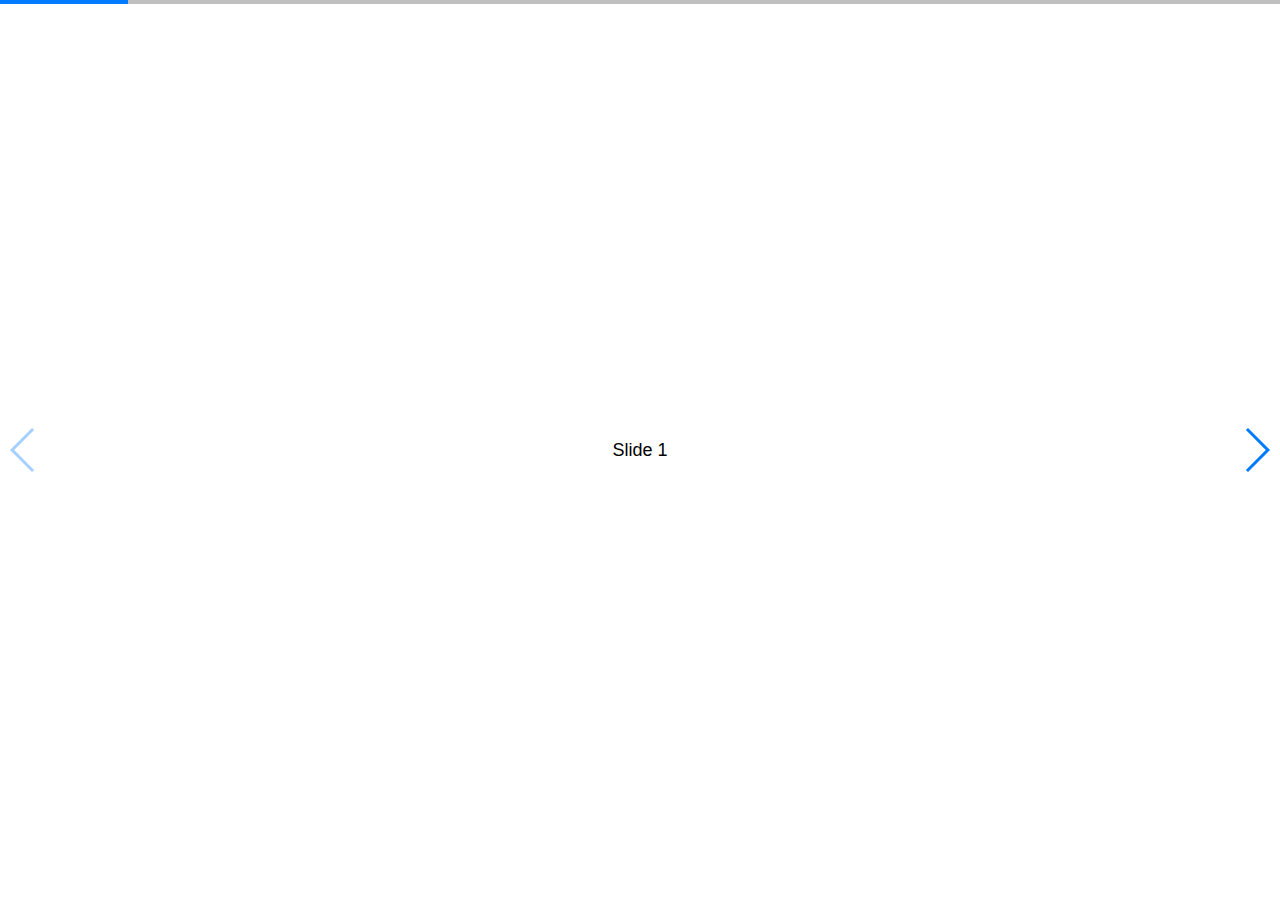
<file: swiper-4.3.5/demos/050-pagination-progress.html>
<!DOCTYPE html>
<html lang="en">
<head>
  <meta charset="utf-8">
  <title>Swiper demo</title>
  <!-- Link Swiper's CSS -->
  <link rel="stylesheet" href="../dist/css/swiper.min.css">

  <!-- Demo styles -->
  <style>
    html, body {
      position: relative;
      height: 100%;
    }
    body {
      background: #eee;
      font-family: Helvetica Neue, Helvetica, Arial, sans-serif;
      font-size: 14px;
      color:#000;
      margin: 0;
      padding: 0;
    }
    .swiper-container {
      width: 100%;
      height: 100%;
    }
    .swiper-slide {
      text-align: center;
      font-size: 18px;
      background: #fff;

      /* Center slide text vertically */
      display: -webkit-box;
      display: -ms-flexbox;
      display: -webkit-flex;
      display: flex;
      -webkit-box-pack: center;
      -ms-flex-pack: center;
      -webkit-justify-content: center;
      justify-content: center;
      -webkit-box-align: center;
      -ms-flex-align: center;
      -webkit-align-items: center;
      align-items: center;
    }
  </style>
</head>
<body>
  <!-- Swiper -->
  <div class="swiper-container">
    <div class="swiper-wrapper">
      <div class="swiper-slide">Slide 1</div>
      <div class="swiper-slide">Slide 2</div>
      <div class="swiper-slide">Slide 3</div>
      <div class="swiper-slide">Slide 4</div>
      <div class="swiper-slide">Slide 5</div>
      <div class="swiper-slide">Slide 6</div>
      <div class="swiper-slide">Slide 7</div>
      <div class="swiper-slide">Slide 8</div>
      <div class="swiper-slide">Slide 9</div>
      <div class="swiper-slide">Slide 10</div>
    </div>
    <!-- Add Pagination -->
    <div class="swiper-pagination"></div>
    <!-- Add Arrows -->
    <div class="swiper-button-next"></div>
    <div class="swiper-button-prev"></div>
  </div>

  <!-- Swiper JS -->
  <script src="../dist/js/swiper.min.js"></script>

  <!-- Initialize Swiper -->
  <script>
    var swiper = new Swiper('.swiper-container', {
      pagination: {
        el: '.swiper-pagination',
        type: 'progressbar',
      },
      navigation: {
        nextEl: '.swiper-button-next',
        prevEl: '.swiper-button-prev',
      },
    });
  </script>
</body>
</html>
</file>
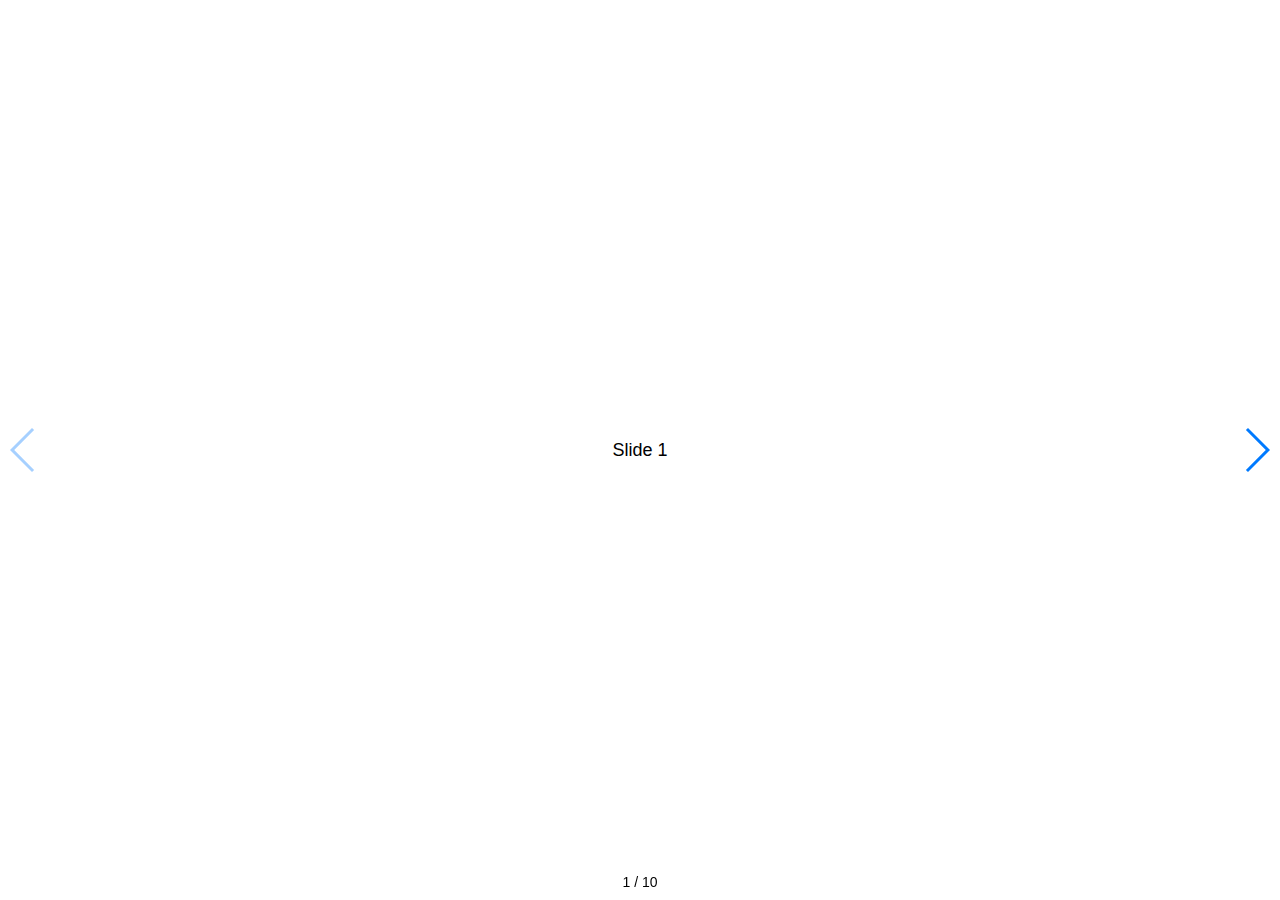
<file: swiper-4.3.5/demos/060-pagination-fraction.html>
<!DOCTYPE html>
<html lang="en">
<head>
  <meta charset="utf-8">
  <title>Swiper demo</title>
  <!-- Link Swiper's CSS -->
  <link rel="stylesheet" href="../dist/css/swiper.min.css">

  <!-- Demo styles -->
  <style>
    html, body {
      position: relative;
      height: 100%;
    }
    body {
      background: #eee;
      font-family: Helvetica Neue, Helvetica, Arial, sans-serif;
      font-size: 14px;
      color:#000;
      margin: 0;
      padding: 0;
    }
    .swiper-container {
      width: 100%;
      height: 100%;
    }
    .swiper-slide {
      text-align: center;
      font-size: 18px;
      background: #fff;

      /* Center slide text vertically */
      display: -webkit-box;
      display: -ms-flexbox;
      display: -webkit-flex;
      display: flex;
      -webkit-box-pack: center;
      -ms-flex-pack: center;
      -webkit-justify-content: center;
      justify-content: center;
      -webkit-box-align: center;
      -ms-flex-align: center;
      -webkit-align-items: center;
      align-items: center;
    }
  </style>
</head>
<body>
  <!-- Swiper -->
  <div class="swiper-container">
    <div class="swiper-wrapper">
      <div class="swiper-slide">Slide 1</div>
      <div class="swiper-slide">Slide 2</div>
      <div class="swiper-slide">Slide 3</div>
      <div class="swiper-slide">Slide 4</div>
      <div class="swiper-slide">Slide 5</div>
      <div class="swiper-slide">Slide 6</div>
      <div class="swiper-slide">Slide 7</div>
      <div class="swiper-slide">Slide 8</div>
      <div class="swiper-slide">Slide 9</div>
      <div class="swiper-slide">Slide 10</div>
    </div>
    <!-- Add Pagination -->
    <div class="swiper-pagination"></div>
    <!-- Add Arrows -->
    <div class="swiper-button-next"></div>
    <div class="swiper-button-prev"></div>
  </div>

  <!-- Swiper JS -->
  <script src="../dist/js/swiper.min.js"></script>

  <!-- Initialize Swiper -->
  <script>
    var swiper = new Swiper('.swiper-container', {
      pagination: {
        el: '.swiper-pagination',
        type: 'fraction',
      },
      navigation: {
        nextEl: '.swiper-button-next',
        prevEl: '.swiper-button-prev',
      },
    });
  </script>
</body>
</html>
</file>
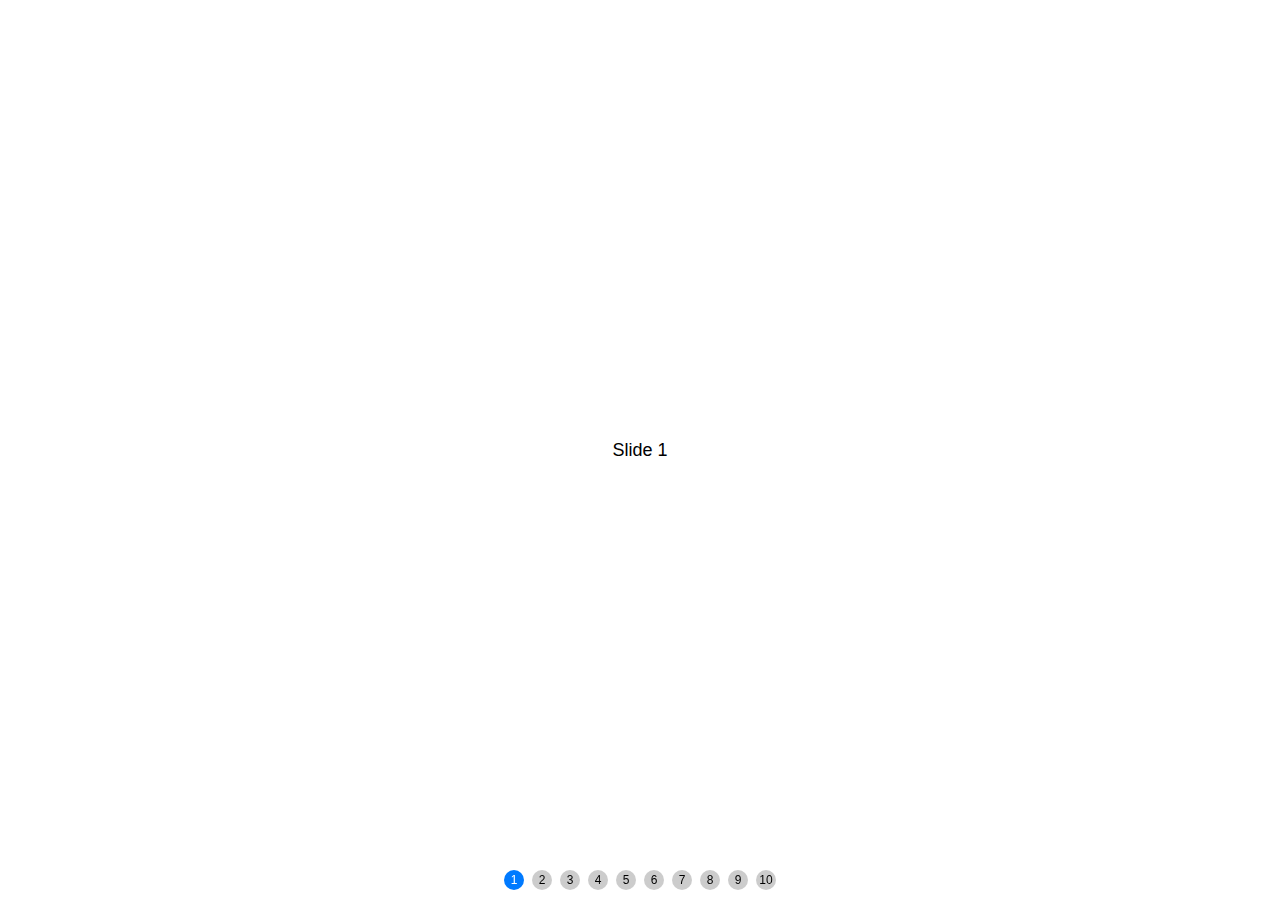
<file: swiper-4.3.5/demos/070-pagination-custom.html>
<!DOCTYPE html>
<html lang="en">
<head>
  <meta charset="utf-8">
  <title>Swiper demo</title>
  <meta name="viewport" content="width=device-width, initial-scale=1, minimum-scale=1, maximum-scale=1">

  <!-- Link Swiper's CSS -->
  <link rel="stylesheet" href="../dist/css/swiper.min.css">

  <!-- Demo styles -->
  <style>
    html, body {
      position: relative;
      height: 100%;
    }
    body {
      background: #eee;
      font-family: Helvetica Neue, Helvetica, Arial, sans-serif;
      font-size: 14px;
      color:#000;
      margin: 0;
      padding: 0;
    }
    .swiper-container {
      width: 100%;
      height: 100%;
    }
    .swiper-slide {
      text-align: center;
      font-size: 18px;
      background: #fff;

      /* Center slide text vertically */
      display: -webkit-box;
      display: -ms-flexbox;
      display: -webkit-flex;
      display: flex;
      -webkit-box-pack: center;
      -ms-flex-pack: center;
      -webkit-justify-content: center;
      justify-content: center;
      -webkit-box-align: center;
      -ms-flex-align: center;
      -webkit-align-items: center;
      align-items: center;
    }
    .swiper-pagination-bullet {
      width: 20px;
      height: 20px;
      text-align: center;
      line-height: 20px;
      font-size: 12px;
      color:#000;
      opacity: 1;
      background: rgba(0,0,0,0.2);
    }
    .swiper-pagination-bullet-active {
      color:#fff;
      background: #007aff;
    }
  </style>
</head>
<body>
  <!-- Swiper -->
  <div class="swiper-container">
    <div class="swiper-wrapper">
      <div class="swiper-slide">Slide 1</div>
      <div class="swiper-slide">Slide 2</div>
      <div class="swiper-slide">Slide 3</div>
      <div class="swiper-slide">Slide 4</div>
      <div class="swiper-slide">Slide 5</div>
      <div class="swiper-slide">Slide 6</div>
      <div class="swiper-slide">Slide 7</div>
      <div class="swiper-slide">Slide 8</div>
      <div class="swiper-slide">Slide 9</div>
      <div class="swiper-slide">Slide 10</div>
    </div>
    <!-- Add Pagination -->
    <div class="swiper-pagination"></div>
  </div>

  <!-- Swiper JS -->
  <script src="../dist/js/swiper.min.js"></script>

  <!-- Initialize Swiper -->
  <script>
    var swiper = new Swiper('.swiper-container', {
      pagination: {
        el: '.swiper-pagination',
        clickable: true,
        renderBullet: function (index, className) {
          return '<span class="' + className + '">' + (index + 1) + '</span>';
        },
      },
    });
  </script>
</body>
</html>
</file>
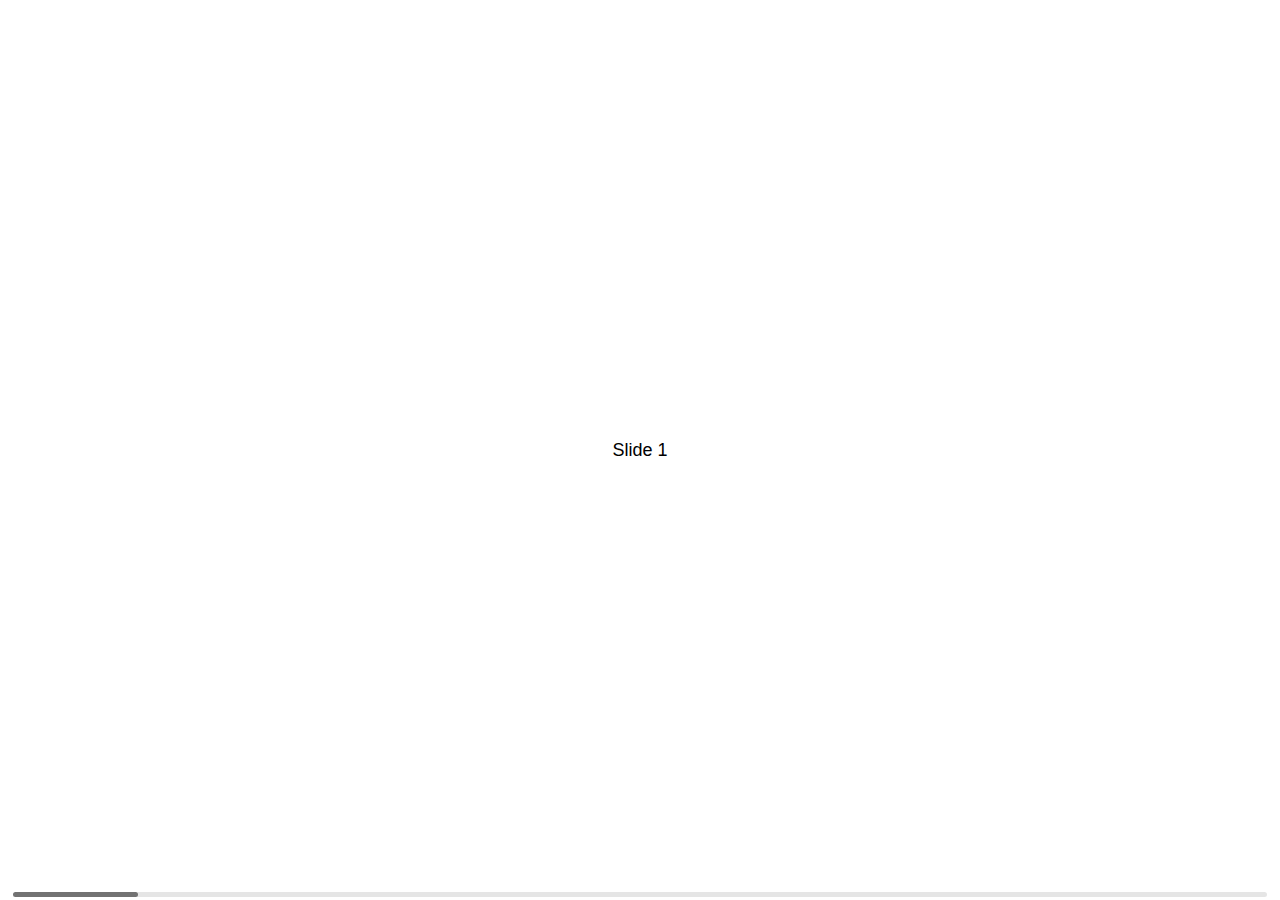
<file: swiper-4.3.5/demos/080-scrollbar.html>
<!DOCTYPE html>
<html lang="en">
<head>
  <meta charset="utf-8">
  <title>Swiper demo</title>
  <meta name="viewport" content="width=device-width, initial-scale=1, minimum-scale=1, maximum-scale=1">

  <!-- Link Swiper's CSS -->
  <link rel="stylesheet" href="../dist/css/swiper.min.css">

  <!-- Demo styles -->
  <style>
    html, body {
      position: relative;
      height: 100%;
    }
    body {
      background: #eee;
      font-family: Helvetica Neue, Helvetica, Arial, sans-serif;
      font-size: 14px;
      color:#000;
      margin: 0;
      padding: 0;
    }
    .swiper-container {
      width: 100%;
      height: 100%;
    }
    .swiper-slide {
      text-align: center;
      font-size: 18px;
      background: #fff;

      /* Center slide text vertically */
      display: -webkit-box;
      display: -ms-flexbox;
      display: -webkit-flex;
      display: flex;
      -webkit-box-pack: center;
      -ms-flex-pack: center;
      -webkit-justify-content: center;
      justify-content: center;
      -webkit-box-align: center;
      -ms-flex-align: center;
      -webkit-align-items: center;
      align-items: center;
    }
  </style>
</head>
<body>
  <!-- Swiper -->
  <div class="swiper-container">
    <div class="swiper-wrapper">
      <div class="swiper-slide">Slide 1</div>
      <div class="swiper-slide">Slide 2</div>
      <div class="swiper-slide">Slide 3</div>
      <div class="swiper-slide">Slide 4</div>
      <div class="swiper-slide">Slide 5</div>
      <div class="swiper-slide">Slide 6</div>
      <div class="swiper-slide">Slide 7</div>
      <div class="swiper-slide">Slide 8</div>
      <div class="swiper-slide">Slide 9</div>
      <div class="swiper-slide">Slide 10</div>
    </div>
    <!-- Add Scrollbar -->
    <div class="swiper-scrollbar"></div>
  </div>

  <!-- Swiper JS -->
  <script src="../dist/js/swiper.min.js"></script>

  <!-- Initialize Swiper -->
  <script>
    var swiper = new Swiper('.swiper-container', {
      scrollbar: {
        el: '.swiper-scrollbar',
        hide: true,
      },
    });
  </script>
</body>
</html>
</file>
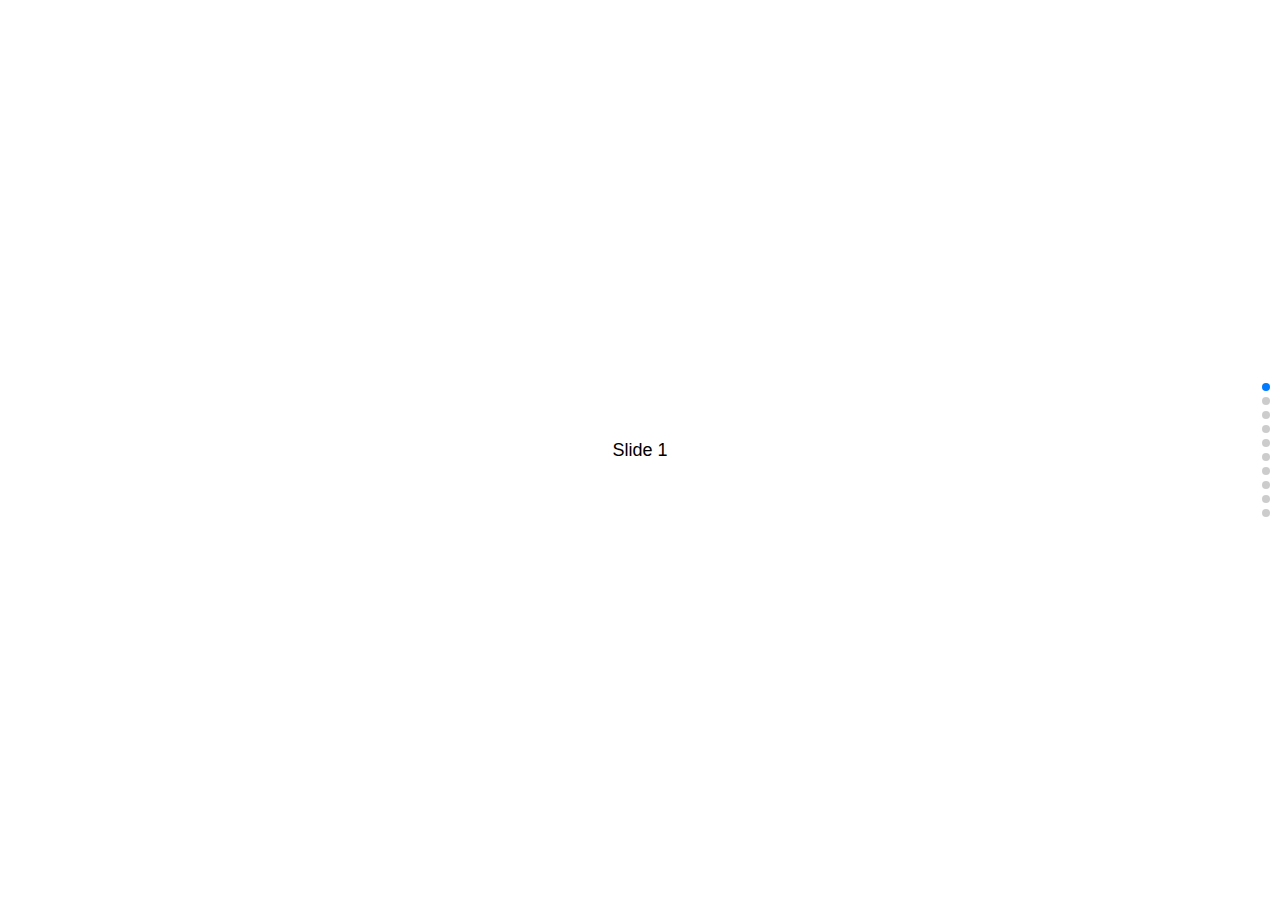
<file: swiper-4.3.5/demos/090-vertical.html>
<!DOCTYPE html>
<html lang="en">
<head>
  <meta charset="utf-8">
  <title>Swiper demo</title>
  <meta name="viewport" content="width=device-width, initial-scale=1, minimum-scale=1, maximum-scale=1">

  <!-- Link Swiper's CSS -->
  <link rel="stylesheet" href="../dist/css/swiper.min.css">

  <!-- Demo styles -->
  <style>
    html, body {
      position: relative;
      height: 100%;
    }
    body {
      background: #eee;
      font-family: Helvetica Neue, Helvetica, Arial, sans-serif;
      font-size: 14px;
      color:#000;
      margin: 0;
      padding: 0;
    }
    .swiper-container {
      width: 100%;
      height: 100%;
    }
    .swiper-slide {
      text-align: center;
      font-size: 18px;
      background: #fff;

      /* Center slide text vertically */
      display: -webkit-box;
      display: -ms-flexbox;
      display: -webkit-flex;
      display: flex;
      -webkit-box-pack: center;
      -ms-flex-pack: center;
      -webkit-justify-content: center;
      justify-content: center;
      -webkit-box-align: center;
      -ms-flex-align: center;
      -webkit-align-items: center;
      align-items: center;
    }
  </style>
</head>
<body>
  <!-- Swiper -->
  <div class="swiper-container">
    <div class="swiper-wrapper">
      <div class="swiper-slide">Slide 1</div>
      <div class="swiper-slide">Slide 2</div>
      <div class="swiper-slide">Slide 3</div>
      <div class="swiper-slide">Slide 4</div>
      <div class="swiper-slide">Slide 5</div>
      <div class="swiper-slide">Slide 6</div>
      <div class="swiper-slide">Slide 7</div>
      <div class="swiper-slide">Slide 8</div>
      <div class="swiper-slide">Slide 9</div>
      <div class="swiper-slide">Slide 10</div>
    </div>
    <!-- Add Pagination -->
    <div class="swiper-pagination"></div>
  </div>

  <!-- Swiper JS -->
  <script src="../dist/js/swiper.min.js"></script>

  <!-- Initialize Swiper -->
  <script>
    var swiper = new Swiper('.swiper-container', {
      direction: 'vertical',
      pagination: {
        el: '.swiper-pagination',
        clickable: true,
      },
    });
  </script>
</body>
</html>
</file>
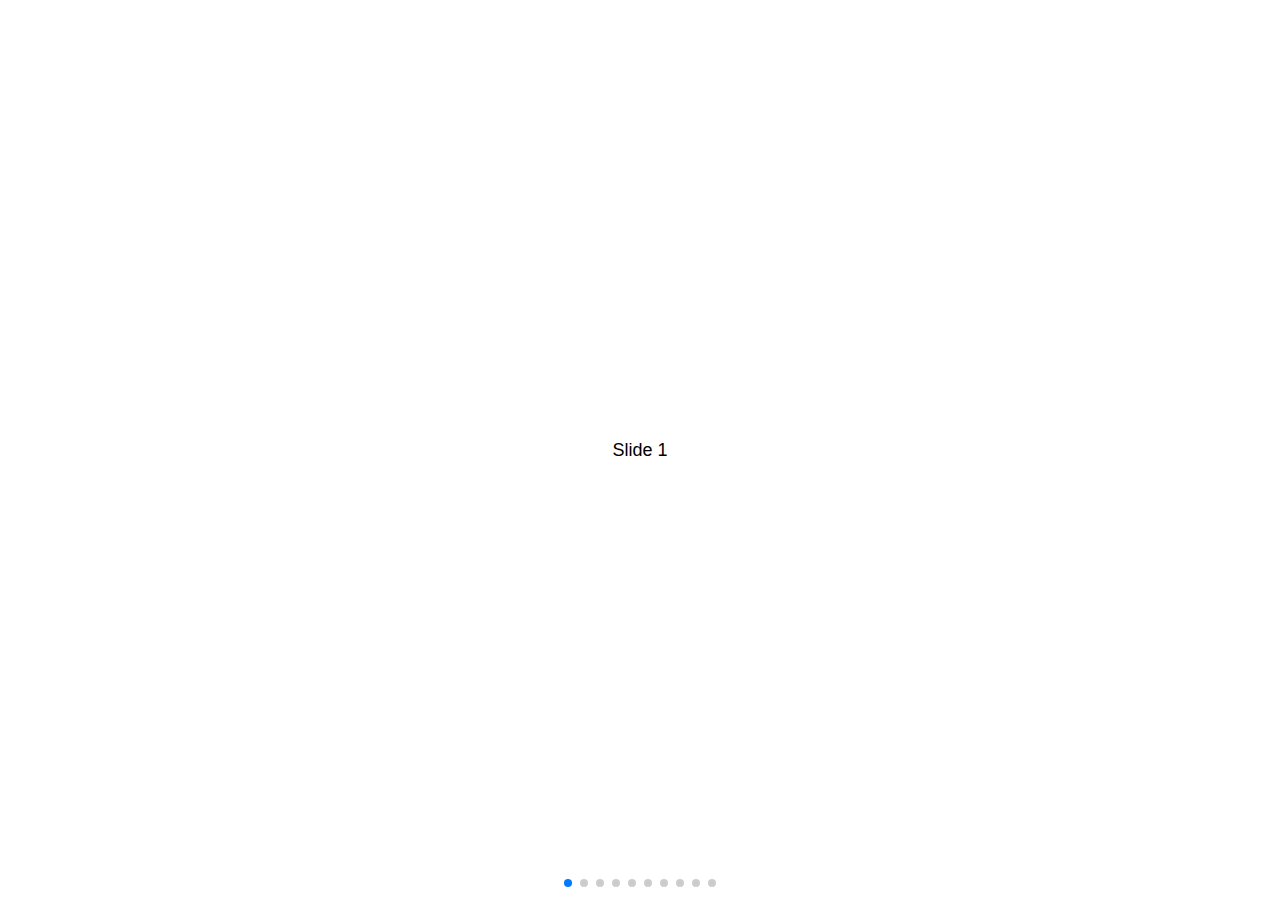
<file: swiper-4.3.5/demos/100-space-between.html>
<!DOCTYPE html>
<html lang="en">
<head>
  <meta charset="utf-8">
  <title>Swiper demo</title>
  <meta name="viewport" content="width=device-width, initial-scale=1, minimum-scale=1, maximum-scale=1">

  <!-- Link Swiper's CSS -->
  <link rel="stylesheet" href="../dist/css/swiper.min.css">

  <!-- Demo styles -->
  <style>
    html, body {
      position: relative;
      height: 100%;
    }
    body {
      background: #eee;
      font-family: Helvetica Neue, Helvetica, Arial, sans-serif;
      font-size: 14px;
      color:#000;
      margin: 0;
      padding: 0;
    }
    .swiper-container {
      width: 100%;
      height: 100%;
    }
    .swiper-slide {
      text-align: center;
      font-size: 18px;
      background: #fff;

      /* Center slide text vertically */
      display: -webkit-box;
      display: -ms-flexbox;
      display: -webkit-flex;
      display: flex;
      -webkit-box-pack: center;
      -ms-flex-pack: center;
      -webkit-justify-content: center;
      justify-content: center;
      -webkit-box-align: center;
      -ms-flex-align: center;
      -webkit-align-items: center;
      align-items: center;
    }
  </style>
</head>
<body>
  <!-- Swiper -->
  <div class="swiper-container">
    <div class="swiper-wrapper">
      <div class="swiper-slide">Slide 1</div>
      <div class="swiper-slide">Slide 2</div>
      <div class="swiper-slide">Slide 3</div>
      <div class="swiper-slide">Slide 4</div>
      <div class="swiper-slide">Slide 5</div>
      <div class="swiper-slide">Slide 6</div>
      <div class="swiper-slide">Slide 7</div>
      <div class="swiper-slide">Slide 8</div>
      <div class="swiper-slide">Slide 9</div>
      <div class="swiper-slide">Slide 10</div>
    </div>
    <!-- Add Pagination -->
    <div class="swiper-pagination"></div>
  </div>

  <!-- Swiper JS -->
  <script src="../dist/js/swiper.min.js"></script>

  <!-- Initialize Swiper -->
  <script>
    var swiper = new Swiper('.swiper-container', {
      spaceBetween: 30,
      pagination: {
        el: '.swiper-pagination',
        clickable: true,
      },
    });
  </script>
</body>
</html>
</file>
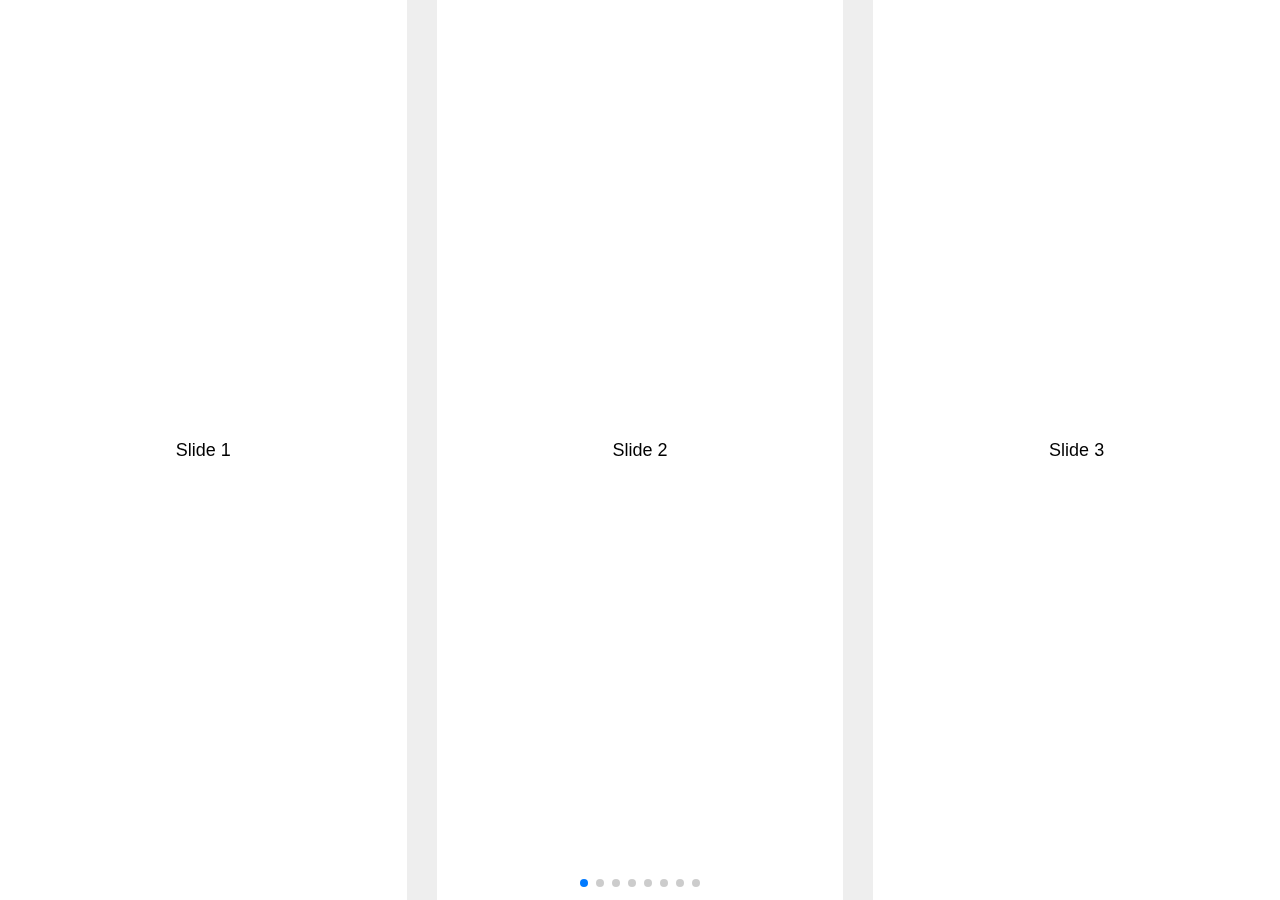
<file: swiper-4.3.5/demos/110-slides-per-view.html>
<!DOCTYPE html>
<html lang="en">
<head>
  <meta charset="utf-8">
  <title>Swiper demo</title>
  <meta name="viewport" content="width=device-width, initial-scale=1, minimum-scale=1, maximum-scale=1">

  <!-- Link Swiper's CSS -->
  <link rel="stylesheet" href="../dist/css/swiper.min.css">

  <!-- Demo styles -->
  <style>
    html, body {
      position: relative;
      height: 100%;
    }
    body {
      background: #eee;
      font-family: Helvetica Neue, Helvetica, Arial, sans-serif;
      font-size: 14px;
      color:#000;
      margin: 0;
      padding: 0;
    }
    .swiper-container {
      width: 100%;
      height: 100%;
    }
    .swiper-slide {
      text-align: center;
      font-size: 18px;
      background: #fff;

      /* Center slide text vertically */
      display: -webkit-box;
      display: -ms-flexbox;
      display: -webkit-flex;
      display: flex;
      -webkit-box-pack: center;
      -ms-flex-pack: center;
      -webkit-justify-content: center;
      justify-content: center;
      -webkit-box-align: center;
      -ms-flex-align: center;
      -webkit-align-items: center;
      align-items: center;
    }
  </style>
</head>
<body>
  <!-- Swiper -->
  <div class="swiper-container">
    <div class="swiper-wrapper">
      <div class="swiper-slide">Slide 1</div>
      <div class="swiper-slide">Slide 2</div>
      <div class="swiper-slide">Slide 3</div>
      <div class="swiper-slide">Slide 4</div>
      <div class="swiper-slide">Slide 5</div>
      <div class="swiper-slide">Slide 6</div>
      <div class="swiper-slide">Slide 7</div>
      <div class="swiper-slide">Slide 8</div>
      <div class="swiper-slide">Slide 9</div>
      <div class="swiper-slide">Slide 10</div>
    </div>
    <!-- Add Pagination -->
    <div class="swiper-pagination"></div>
  </div>

  <!-- Swiper JS -->
  <script src="../dist/js/swiper.min.js"></script>

  <!-- Initialize Swiper -->
  <script>
    var swiper = new Swiper('.swiper-container', {
      slidesPerView: 3,
      spaceBetween: 30,
      pagination: {
        el: '.swiper-pagination',
        clickable: true,
      },
    });
  </script>
</body>
</html>
</file>
<file: css/style1.css>
* {
  box-sizing: border-box;
  padding: 0;
  margin: 0;
}
.row::after {
  content: "";
  clear: both;
  display: table;
}
[class*="col-"] {
  float: left;
  padding: 15px;
}
.col-1 {width: 8.33%;}
.col-2 {width: 16.66%;}
.col-3 {width: 25%;}
.col-4 {width: 33.33%;}
.col-5 {width: 41.66%;}
.col-6 {width: 50%;}
.col-7 {width: 58.33%;}
.col-8 {width: 66.66%;}
.col-9 {width: 75%;}
.col-10 {width: 83.33%;}
.col-11 {width: 91.66%;}
.col-12 {width: 100%;}


body {
    background-image: url("../imagenes/imagen_fondo_2.png" );   

    max-width:100%;
    height:auto;
}

.menu h1 {
  position: relative; left: 500px;
  font-family: 'Times New Roman', Times, serif;
  color:white;
  font: size 5vw; }

.frase{

position: relative; top: 350px; left: 500px;
color:white;
font-family: 'Times New Roman', Times, serif;
font-size: 25px;
}

a {
  text-decoration: none;
}

.col-9 h3{
  
  color: white;
  text-align: center; }

.col-9 a>span{
    text-align: center;  }
.col-9{padding-left: 50px;}



footer{

  min-height: 70px;
  background-color: #191919;
  background-image: -moz-linear-gradient(top, #191919, #000000);
  background-image: -o-linear-gradient(top, #191919, #000000);
  background-image: -webkit-gradient(linear, left top, left bottom, color-stop(0, #191919), color-stop(1, #000000));
  background-image: -webkit-linear-gradient(#191919, #000000);
  background-image: linear-gradient(top, #191919, #000000);
  filter: progid:DXImageTransform.Microsoft.gradient(startColorStr='#191919', endColorStr='#000000');
  border-top: 1px solid rgba(50, 50, 50, 0.3);
  width: 100%;
  position: relative;
  clear: both;
  margin-top: 0px;
  padding-top: 0px;
  overflow: visible;
  top:93%;
}

.cuerpo {
  border: 1px solid;
  height:auto;
	width: auto;
	overflow: scroll;
}
.mensajes {
  height: auto;
  size: auto;
  padding-top: 150px;
  position: relative;
}
.mensajes p{
	padding:4px;
	color:#fff;
}

/*Model - Sendero*/



/* clases del boton de marcos*/
.btn{
  width: 300px;
  height: 60px;
  font-size: 20px;
  margin: auto;
  border-style: none;
  background: rgb(4, 150, 213);
  color: white; 
  transition: all 300ms;
  
  /*animation: btn-girar 4s infinite;*/
  
}


.btn:hover{
  background:rgb(128, 212, 251);
  transition: all 300ms;
  cursor: pointer;
  box-shadow: 0px 0px 40px 0px blue;
}
.btn:active{
  background: rgb(101, 152, 177);
  transition: all 100ms;
  color: black;
  transform: scale(1.9);
}
/* fin de boton*/


/*Comienzo de slide de marcos*/
.swiper-container {
  width: 100%;
  height: 100%;
  background: #000;
}

.swiper-slide {
    font-size: 18px;
    color: #fff;
    -webkit-box-sizing: border-box;
    box-sizing: border-box;
    padding: 40px 60px;
}
.parallax-bg {
    position: absolute;
    left: 0;
    top: 0;
    width: 130%;
    height: 100%;
    -webkit-background-size: cover;
    background-size: cover;
    background-position: center;
}
.swiper-slide .title {
    font-size: 41px;
    font-weight: 300;
    text-align: center;  
}
.swiper-slide .subtitle {
    font-size: 21px;
    margin: auto;
    display: block;
    text-align: center;
}
.swiper-slide .imagenes{
    height: 40%;
    margin: auto;
    display: block;
    margin: 5px 10px 10px 350px;    
}
.swiper-slide .text {
    font-size: 14px;
    margin: auto;
    display: block;
    max-width: 400px;
    line-height: 1.3;
}
/*Fin de slide de marcos*/

/* #desplaza {
  margin: 150px;
  padding: 0;
  background: #2E3740;
  color: #435160;
  font-family: "Open Sans", sans-serif;
}

#desplaza .datos_obl{
  color: #6D7781;
  font-family: "Sofia", cursive;
  font-size: 15px;
  font-weight: bold;
  font-size: 3.6em;
  text-align: center;
  margin-bottom: 20px;
}
 */

#body_form{
  background-color: rgb(170, 12, 170);
  opacity: .9;
  
  
}

#login #formulario {
  color:white;
  font-family: "Sofia", cursive;
  font-size: 15px;
  font-weight: bold;
  font-size: 3.6em;
  text-align: center;
  margin-bottom: 20px;
}


#login {
  width: 350px;
  position: relative;
  top: 10%;
  left: 50%;
  margin-left: -175px;
  margin-top: 150px;
  margin-bottom: 100px;
}

input[type="text"], input[type="password"], input[type="tel"], input[type="email"]{
  width: 350px;
  padding: 10px 0px;
  background:transparent;
  border: 0;
  border-bottom: 5px solid #ffffff;
  outline: none;
  color: #ffffff;
  font-size: 20px;
  
}

.radio_form{
  background:transparent;
  color: #ffffff;
  font-size: 15px;
}

#genero{
  color: antiquewhite;
  font-size: 20px;
}
input[type=checkbox] {
  display: none;
}

#agree:checked ~ label[for=agree] {
  background: #435160;
}

input[type="submit"] {
  background: #1FCE6D;
  border: 10px;
  width: 350px;
  height: 70px;
  border-radius: 3px;
  color: #fff;
  font-size: 20px;
  cursor: pointer;
  transition: background 0.3s ease-in-out;
}
input[type="submit"]:hover {
  background: black;
  animation-name: shake;
}

.forgot {
  margin-top: 30px;
  display: block;
  font-size: 11px;
  text-align: center;
  font-weight: bold;
}
.forgot:hover {
  margin-top: 30px;
  display: block;
  font-size: 11px;
  text-align: center;
  font-weight: bold;
  color: #6D7781;
}

.agree {
  padding: 30px 0px;
  font-size: 12px;
  text-indent: 25px;
  line-height: 15px;
}

::-webkit-input-placeholder {
  color: antiquewhite;
  font-size: 50%;
}

.animated {
  animation-fill-mode: both;
  animation-duration: 1s;
}

@keyframes shake {
  0%, 100% {
    transform: translateX(0);
  }
  10%, 30%, 50%, 70%, 90% {
    transform: translateX(-10px);
  }
  20%, 40%, 60%, 80% {
    transform: translateX(10px);
  }
}


/*botón up*/
.boton-subir{
  display: none;
  background: #00974B;
  border: thin solid #fff;
  border-radius: 3px;
  position: fixed;
  right: 15px;
  bottom:2px;
  z-index: 999999999;
}
/*evento hover*/
.boton-subir:hover{
  box-shadow:   0px 2px 10px 0px rgba(255, 255, 255, 0.75);
}
/*estilos para el tag i*/
.boton-subir i{
  color: #fff;
  font-size: 1.5em;
  padding: 10px 10px 10px 7px;
  -ms-transform: rotate(-45deg); /* IE 9 */
  -webkit-transform: rotate(-45deg); /* Chrome, Safari, Opera */
  transform: rotate(-45deg);
}
</file>
<file: css/style3.css>
.inicio{
    font-family: 'Gill Sans', 'Gill Sans MT', Calibri, 'Trebuchet MS', sans-serif;
    color:white;
    text-align: center;
    font-size: 30px;
}

.tituloCentrado{
    display: inline-block;
}

.tit{
    text-align: center
}


.caption h2#tituloHtml{
    font-family: Cambria, Cochin, Georgia, Times, 'Times New Roman', serif;
    color: aliceblue;
    text-align: center;
}

.caption h2#tituloCss3{
    font-family: Cambria, Cochin, Georgia, Times, 'Times New Roman', serif;
    color: aliceblue;
    text-align: center;
}

.caption h2#tituloBootstrap{
    font-family: Cambria, Cochin, Georgia, Times, 'Times New Roman', serif;
    color: aliceblue;
    text-align: center;
}


p.infoHtml{
    color:antiquewhite;
    font-family: Cambria, Cochin, Georgia, Times, 'Times New Roman', serif;
    background-color: black;
    font-size: 20px;
    border: whitesmoke 5px solid;
    padding: 10px 1px 10px 4px; 

}

p.infoHtml a.link{
    font-family: fantasy,cursive;
}

p.infoCss3{
    color:antiquewhite;
    font-family: Cambria, Cochin, Georgia, Times, 'Times New Roman', serif;
    background-color: black;
    font-size: 20px;
    border: whitesmoke 5px solid;
    padding: 10px 1px 10px 4px; 
}

p.infoCss3 a.link{
    font-family: fantasy,cursive;
}

p.infoBootstrap{
    color:antiquewhite;
    font-family: Cambria, Cochin, Georgia, Times, 'Times New Roman', serif;
    background-color: black;
    font-size: 20px;
    border: whitesmoke 5px solid;
    padding: 10px 1px 10px 4px; 
}

p.infoBootstrap a.link{
    font-family: fantasy,cursive;
}
</file>
<file: css/style2.css>
html,
body {
    position: relative;
    height: 100%;
}

body {
    background: #eee;
    font-family: Helvetica Neue, Helvetica, Arial, sans-serif;
    font-size: 14px;
    color: #000;

}

.swiper-container {
    width: 100%;
    height: 100%;
    background: #000;
}

.swiper-slide {
    font-size: 18px;
    color: #fff;
    -webkit-box-sizing: border-box;
    box-sizing: border-box;
    padding: 40px 100px;

}

.parallax-bg {
    position: absolute;
    left: 0;
    top: 0;
    width: 130%;
    height: 100%;
    -webkit-background-size: cover;
    background-size: cover;
    background-position: center;
}

.swiper-slide .title {
    font-size: 33px;
    font-weight: 300;
    text-align: center;
    font-family: fantasy;
   
    
   
  
}

.swiper-slide .subtitle {
    font-size: 26px;
    margin: auto;
    display: block;
    text-align: center;
    font-family: fantasy;
    
    
}

.tituloCentrado{
    display: inline-block;
}

.tit{
    text-align: center
}

.swiper-slide .imagen img{
    width:300px;
    height:300px;
    border-radius:150px;
    margin-left: 500px;
    display: float;
    margin: 5px 10px 10px 350px;
    
}
.swiper-slide .imagen{
    margin-left: 100px;
}

.swiper-slide .text {
    font-size: 16px;
    margin: auto;
    display: block;
    max-width: 400px;
    line-height: 1.3;
    background-color: rgb(97, 104, 104);
    border: darkorange 3px solid;
    
}

.navbar{
    margin-bottom: 0px;
}
</file>
